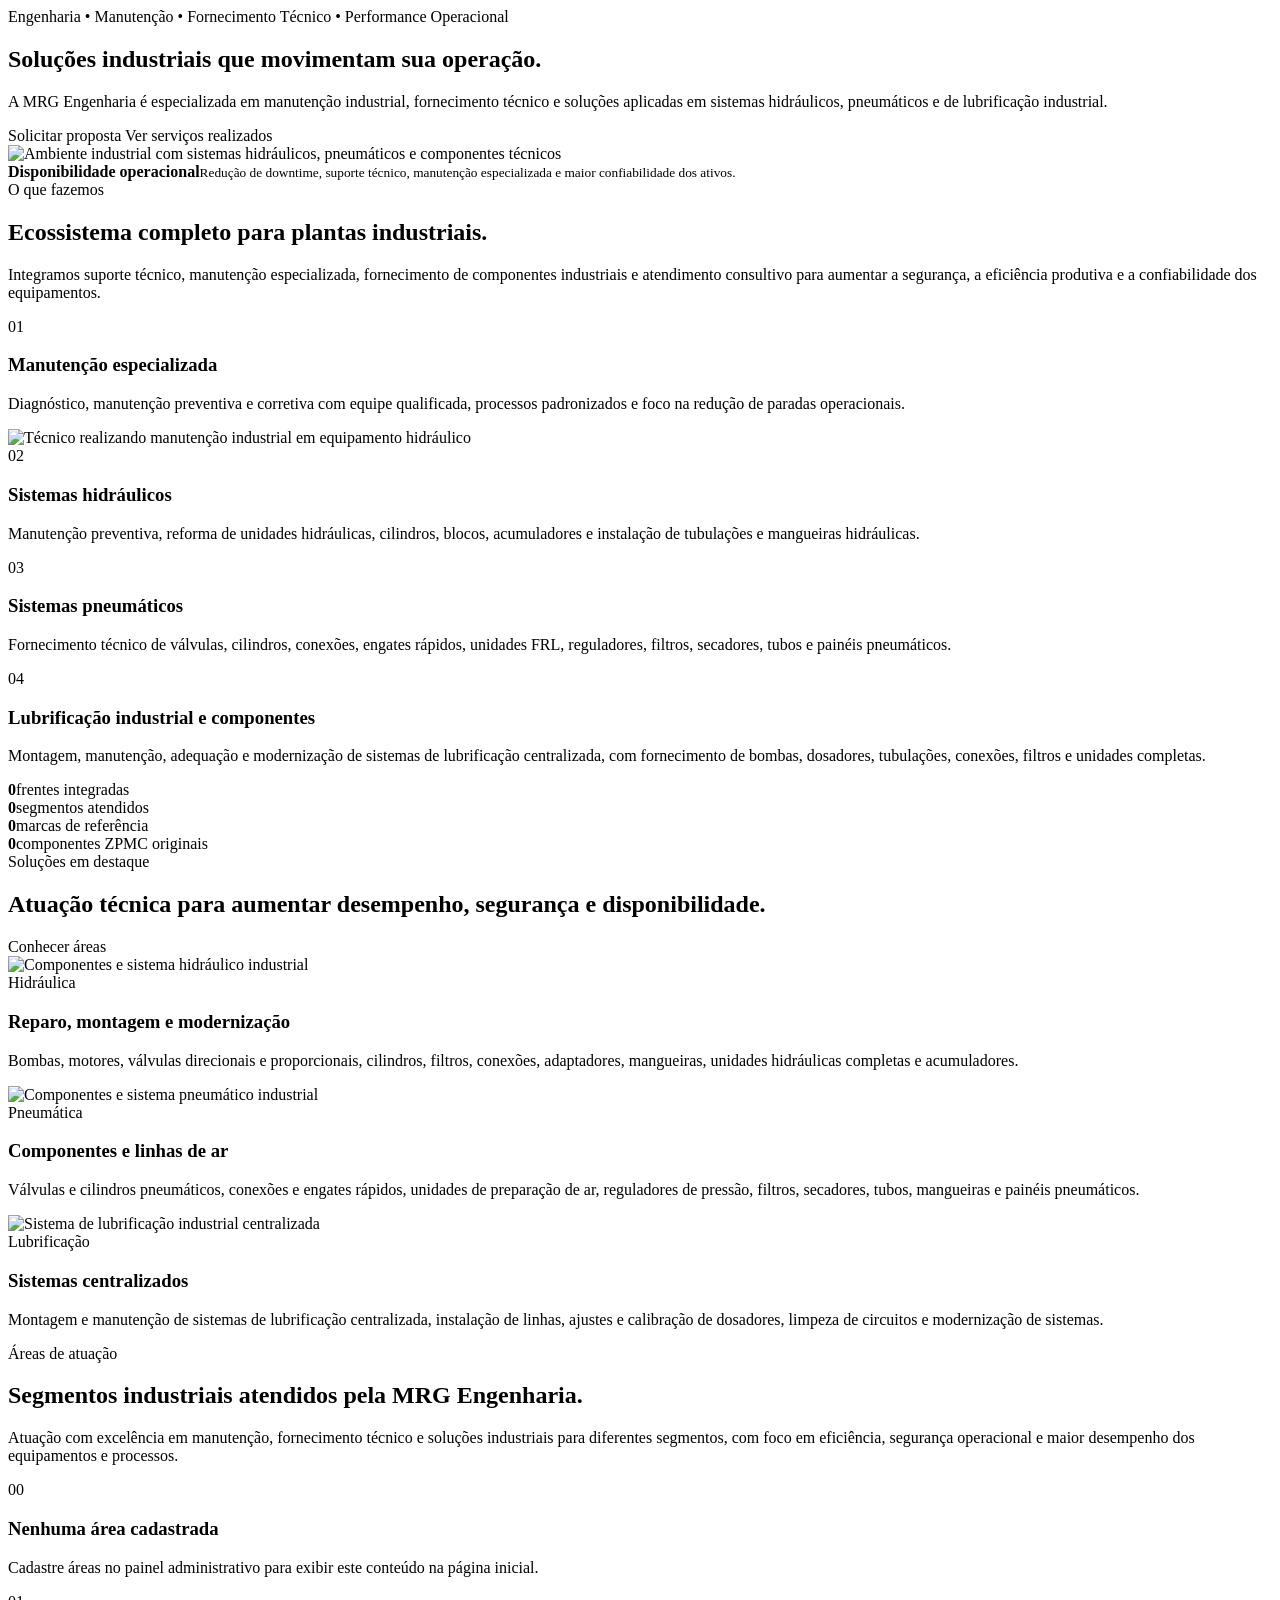
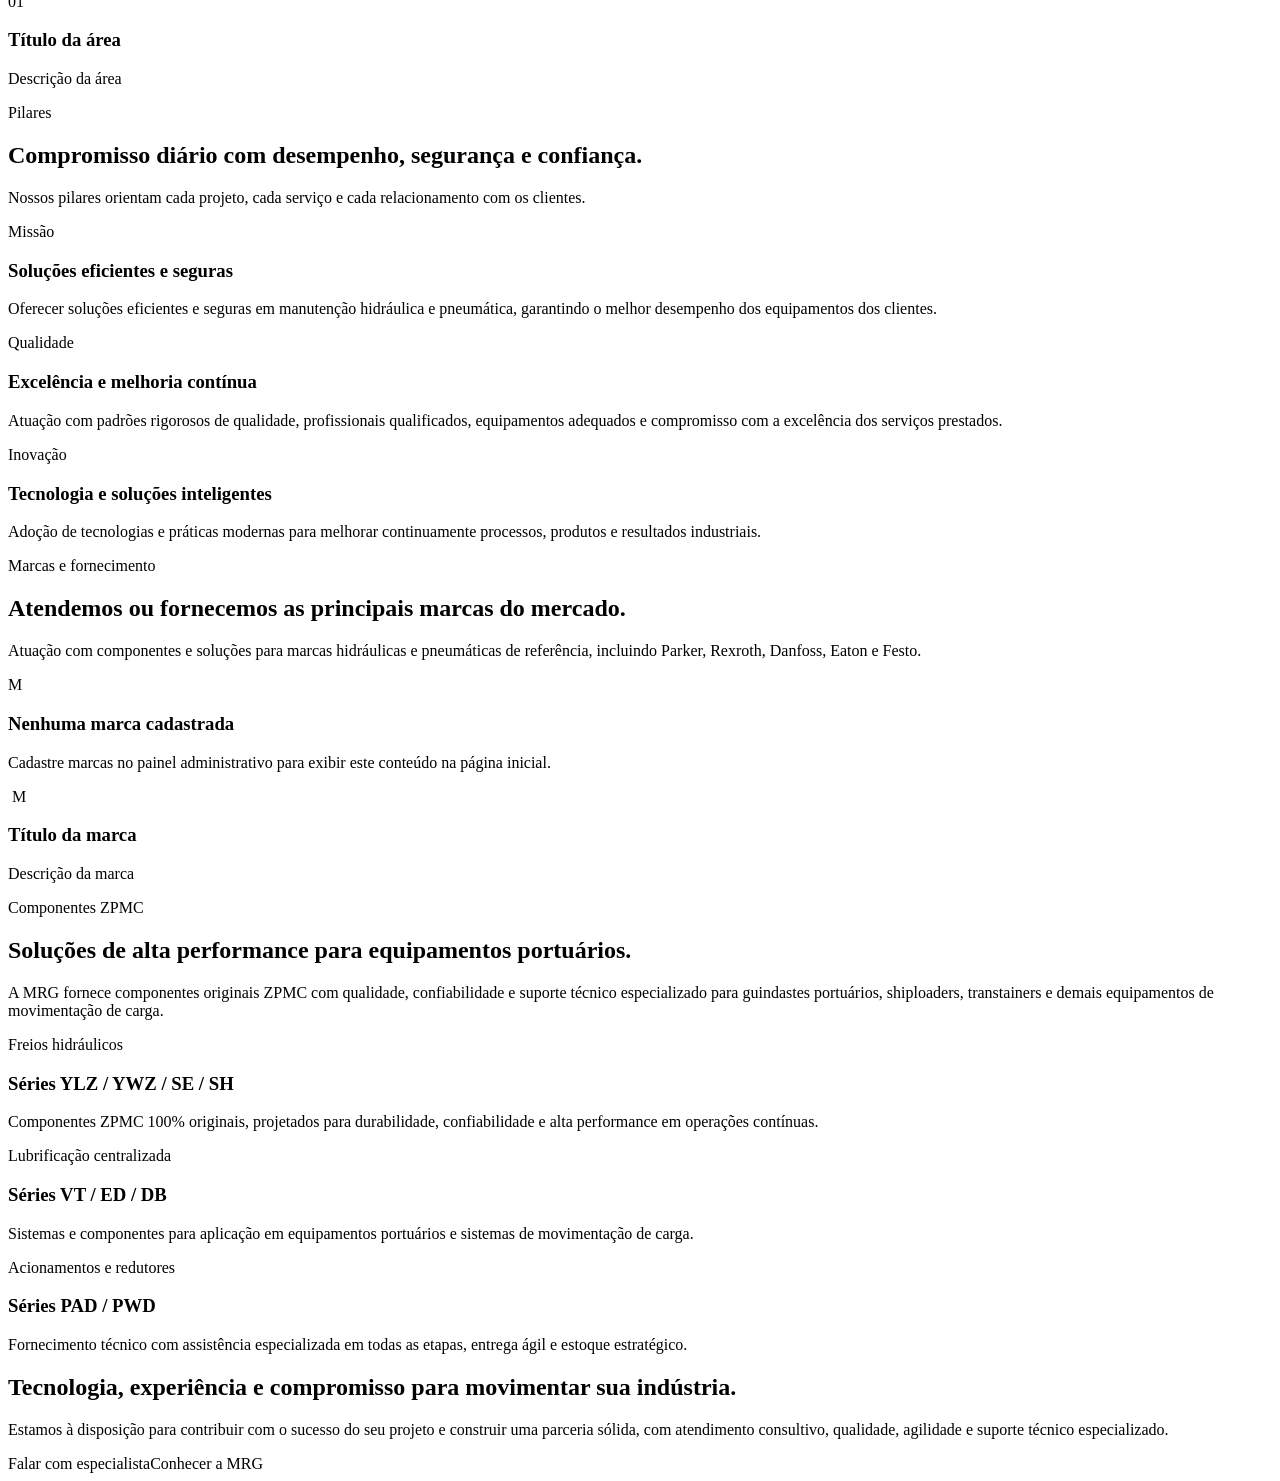
<file: src/main/resources/templates/index.html>
<!DOCTYPE html>
<html xmlns:th="http://www.thymeleaf.org" lang="pt-BR" th:replace="~{layout :: layout('Início | MRG Engenharia', ~{::content})}">
<header>
    <title th:text="${title}"></title>
</header>
<div th:fragment="content">
    <section class="hero">
        <div class="container hero-inner">
            <div class="hero-copy reveal">
                <span class="eyebrow">Engenharia • Manutenção • Fornecimento Técnico • Performance
                    Operacional</span>
                <h1>Soluções industriais que <span>movimentam</span> sua operação.</h1>
                <p>A MRG Engenharia é especializada em manutenção industrial, fornecimento técnico e soluções
                    aplicadas em sistemas hidráulicos, pneumáticos e de lubrificação industrial.</p>
                <div class="hero-actions">
                    <a class="btn btn-primary" th:href="@{/contato}"><i class="fa-solid fa-paper-plane" aria-hidden="true"></i> Solicitar proposta</a>
                    <a class="btn btn-secondary" th:href="@{/servicos-realizados}"><i class="fa-solid fa-screwdriver-wrench" aria-hidden="true"></i> Ver serviços realizados</a>
                </div>
            </div>
            <div class="hero-media reveal">
                <div class="hero-card"><img th:src="@{/img/hero-industrial.png}"
                        alt="Ambiente industrial com sistemas hidráulicos, pneumáticos e componentes técnicos">
                </div>
                <div class="floating-panel"><strong>Disponibilidade operacional</strong><small>Redução de downtime,
                        suporte técnico, manutenção especializada e maior confiabilidade dos ativos.</small></div>
            </div>
        </div>
    </section>

    <section>
        <div class="container">
            <div class="section-head reveal">
                <div><span class="tagline">O que fazemos</span>
                    <h2>Ecossistema completo para plantas industriais.</h2>
                </div>
                <p>Integramos suporte técnico, manutenção especializada, fornecimento de componentes industriais e
                    atendimento consultivo para aumentar a segurança, a eficiência produtiva e a confiabilidade dos
                    equipamentos.</p>
            </div>
            <div class="bento-grid">
                <article class="bento-card dark tall reveal">
                    <div class="card-icon">01</div>
                    <h3>Manutenção especializada</h3>
                    <p>Diagnóstico, manutenção preventiva e corretiva com equipe qualificada, processos padronizados e
                        foco na redução de paradas operacionais.</p><img th:src="@{/img/manutencao-industrial.png}"
                        alt="Técnico realizando manutenção industrial em equipamento hidráulico">
                </article>
                <article class="bento-card reveal">
                    <div class="card-icon red">02</div>
                    <h3>Sistemas hidráulicos</h3>
                    <p>Manutenção preventiva, reforma de unidades hidráulicas, cilindros, blocos, acumuladores e
                        instalação de tubulações e mangueiras hidráulicas.</p>
                </article>
                <article class="bento-card reveal">
                    <div class="card-icon">03</div>
                    <h3>Sistemas pneumáticos</h3>
                    <p>Fornecimento técnico de válvulas, cilindros, conexões, engates rápidos, unidades FRL,
                        reguladores, filtros, secadores, tubos e painéis pneumáticos.</p>
                </article>
                <article class="bento-card wide reveal">
                    <div class="card-icon">04</div>
                    <h3>Lubrificação industrial e componentes</h3>
                    <p>Montagem, manutenção, adequação e modernização de sistemas de lubrificação centralizada, com
                        fornecimento de bombas, dosadores, tubulações, conexões, filtros e unidades completas.</p>
                </article>
            </div>
        </div>
    </section>

    <section>
        <div class="container stats-strip reveal">
            <div class="stat"><strong data-counter="4" data-suffix="">0</strong><span>frentes integradas</span></div>
            <div class="stat"><strong data-counter="9" data-suffix="+">0</strong><span>segmentos atendidos</span></div>
            <div class="stat"><strong data-counter="5" data-suffix="+">0</strong><span>marcas de referência</span></div>
            <div class="stat"><strong data-counter="100" data-suffix="%">0</strong><span>componentes ZPMC
                    originais</span></div>
        </div>
    </section>

    <section>
        <div class="container">
            <div class="section-head reveal">
                <div><span class="tagline">Soluções em destaque</span>
                    <h2>Atuação técnica para aumentar desempenho, segurança e disponibilidade.</h2>
                </div><a class="btn btn-line" th:href="@{/areas-atuacao}">Conhecer áreas</a>
            </div>
            <div class="service-grid">
                <article class="service-card reveal"><img th:src="@{/img/sistema-hidraulico.png}"
                        alt="Componentes e sistema hidráulico industrial">
                    <div class="service-content"><span class="tagline">Hidráulica</span>
                        <h3>Reparo, montagem e modernização</h3>
                        <p>Bombas, motores, válvulas direcionais e proporcionais, cilindros, filtros, conexões,
                            adaptadores, mangueiras, unidades hidráulicas completas e acumuladores.</p>
                    </div>
                </article>
                <article class="service-card reveal"><img th:src="@{/img/sistema-pneumatico.png}"
                        alt="Componentes e sistema pneumático industrial">
                    <div class="service-content"><span class="tagline">Pneumática</span>
                        <h3>Componentes e linhas de ar</h3>
                        <p>Válvulas e cilindros pneumáticos, conexões e engates rápidos, unidades de preparação de ar,
                            reguladores de pressão, filtros, secadores, tubos, mangueiras e painéis pneumáticos.</p>
                    </div>
                </article>
                <article class="service-card reveal"><img th:src="@{/img/lubrificacao-industrial.png}"
                        alt="Sistema de lubrificação industrial centralizada">
                    <div class="service-content"><span class="tagline">Lubrificação</span>
                        <h3>Sistemas centralizados</h3>
                        <p>Montagem e manutenção de sistemas de lubrificação centralizada, instalação de linhas, ajustes
                            e calibração de dosadores, limpeza de circuitos e modernização de sistemas.</p>
                    </div>
                </article>
            </div>
        </div>
    </section>

    <section>
        <div class="container">
            <div class="section-head reveal">
                <div><span class="tagline">Áreas de atuação</span>
                    <h2>Segmentos industriais atendidos pela MRG Engenharia.</h2>
                </div>
                <p>Atuação com excelência em manutenção, fornecimento técnico e soluções industriais para diferentes
                    segmentos, com foco em eficiência, segurança operacional e maior desempenho dos equipamentos e
                    processos.</p>
            </div>
            <div class="bento-grid">
                <article class="bento-card reveal" th:if="${#lists.isEmpty(areas)}">
                    <div class="card-icon">00</div>
                    <h3>Nenhuma área cadastrada</h3>
                    <p>Cadastre áreas no painel administrativo para exibir este conteúdo na página inicial.</p>
                </article>
                <article class="bento-card reveal" th:classappend="${areaStat.last} ? ' wide' : ''" th:each="area, areaStat : ${areas}">
                    <div class="card-icon" th:text="${#numbers.formatInteger(areaStat.count, 2)}">01</div>
                    <h3 th:text="${area.titulo}">Título da área</h3>
                    <p th:text="${area.descricao}">Descrição da área</p>
                </article>
            </div>
        </div>
    </section>

    <section>
        <div class="container">
            <div class="section-head reveal">
                <div><span class="tagline">Pilares</span>
                    <h2>Compromisso diário com desempenho, segurança e confiança.</h2>
                </div>
                <p>Nossos pilares orientam cada projeto, cada serviço e cada relacionamento com os clientes.</p>
            </div>
            <div class="service-grid">
                <article class="service-card reveal">
                    <div class="service-content"><span class="tagline">Missão</span>
                        <h3>Soluções eficientes e seguras</h3>
                        <p>Oferecer soluções eficientes e seguras em manutenção hidráulica e pneumática, garantindo o
                            melhor desempenho dos equipamentos dos clientes.</p>
                    </div>
                </article>
                <article class="service-card reveal">
                    <div class="service-content"><span class="tagline">Qualidade</span>
                        <h3>Excelência e melhoria contínua</h3>
                        <p>Atuação com padrões rigorosos de qualidade, profissionais qualificados, equipamentos
                            adequados e compromisso com a excelência dos serviços prestados.</p>
                    </div>
                </article>
                <article class="service-card reveal">
                    <div class="service-content"><span class="tagline">Inovação</span>
                        <h3>Tecnologia e soluções inteligentes</h3>
                        <p>Adoção de tecnologias e práticas modernas para melhorar continuamente processos, produtos e
                            resultados industriais.</p>
                    </div>
                </article>
            </div>
        </div>
    </section>

    <section>
        <div class="container">
            <div class="section-head reveal">
                <div><span class="tagline">Marcas e fornecimento</span>
                    <h2>Atendemos ou fornecemos as principais marcas do mercado.</h2>
                </div>
                <p>Atuação com componentes e soluções para marcas hidráulicas e pneumáticas de referência, incluindo
                    Parker, Rexroth, Danfoss, Eaton e Festo.</p>
            </div>
            <div class="bento-grid">
                <article class="bento-card reveal" th:if="${#lists.isEmpty(marcas)}">
                    <div class="card-icon">M</div>
                    <h3>Nenhuma marca cadastrada</h3>
                    <p>Cadastre marcas no painel administrativo para exibir este conteúdo na página inicial.</p>
                </article>
                <article class="bento-card reveal" th:classappend="${marcaStat.last} ? ' wide' : ''" th:each="marca, marcaStat : ${marcas}">
                    <div class="card-icon card-icon-logo">
                        <img th:if="${marca.imagem != null and !#strings.isEmpty(marca.imagem)}" th:src="|/uploads/${marca.imagem}|" th:alt="${marca.titulo}">
                        <span th:if="${marca.imagem == null or #strings.isEmpty(marca.imagem)}" th:text="${#strings.substring(marca.titulo, 0, 1)}">M</span>
                    </div>
                    <h3 th:text="${marca.titulo}">Título da marca</h3>
                    <p th:text="${marca.descricao}">Descrição da marca</p>
                </article>
            </div>
        </div>
    </section>

    <section>
        <div class="container">
            <div class="section-head reveal">
                <div><span class="tagline">Componentes ZPMC</span>
                    <h2>Soluções de alta performance para equipamentos portuários.</h2>
                </div>
                <p>A MRG fornece componentes originais ZPMC com qualidade, confiabilidade e suporte técnico
                    especializado para guindastes portuários, shiploaders, transtainers e demais equipamentos de
                    movimentação de carga.</p>
            </div>
            <div class="service-grid">
                <article class="service-card reveal">
                    <div class="service-content"><span class="tagline">Freios hidráulicos</span>
                        <h3>Séries YLZ / YWZ / SE / SH</h3>
                        <p>Componentes ZPMC 100% originais, projetados para durabilidade, confiabilidade e alta
                            performance em operações contínuas.</p>
                    </div>
                </article>
                <article class="service-card reveal">
                    <div class="service-content"><span class="tagline">Lubrificação centralizada</span>
                        <h3>Séries VT / ED / DB</h3>
                        <p>Sistemas e componentes para aplicação em equipamentos portuários e sistemas de movimentação
                            de carga.</p>
                    </div>
                </article>
                <article class="service-card reveal">
                    <div class="service-content"><span class="tagline">Acionamentos e redutores</span>
                        <h3>Séries PAD / PWD</h3>
                        <p>Fornecimento técnico com assistência especializada em todas as etapas, entrega ágil e estoque
                            estratégico.</p>
                    </div>
                </article>
            </div>
        </div>
    </section>

    <section>
        <div class="container cta-band reveal">
            <h2>Tecnologia, experiência e compromisso para movimentar sua indústria.</h2>
            <p>Estamos à disposição para contribuir com o sucesso do seu projeto e construir uma parceria sólida, com
                atendimento consultivo, qualidade, agilidade e suporte técnico especializado.</p>
            <div class="hero-actions"><a class="btn btn-primary" th:href="@{/contato}">Falar com especialista</a><a
                    class="btn btn-secondary" th:href="@{/quem-somos}">Conhecer a MRG</a></div>
        </div>
    </section>
</div>

</html>
</file>
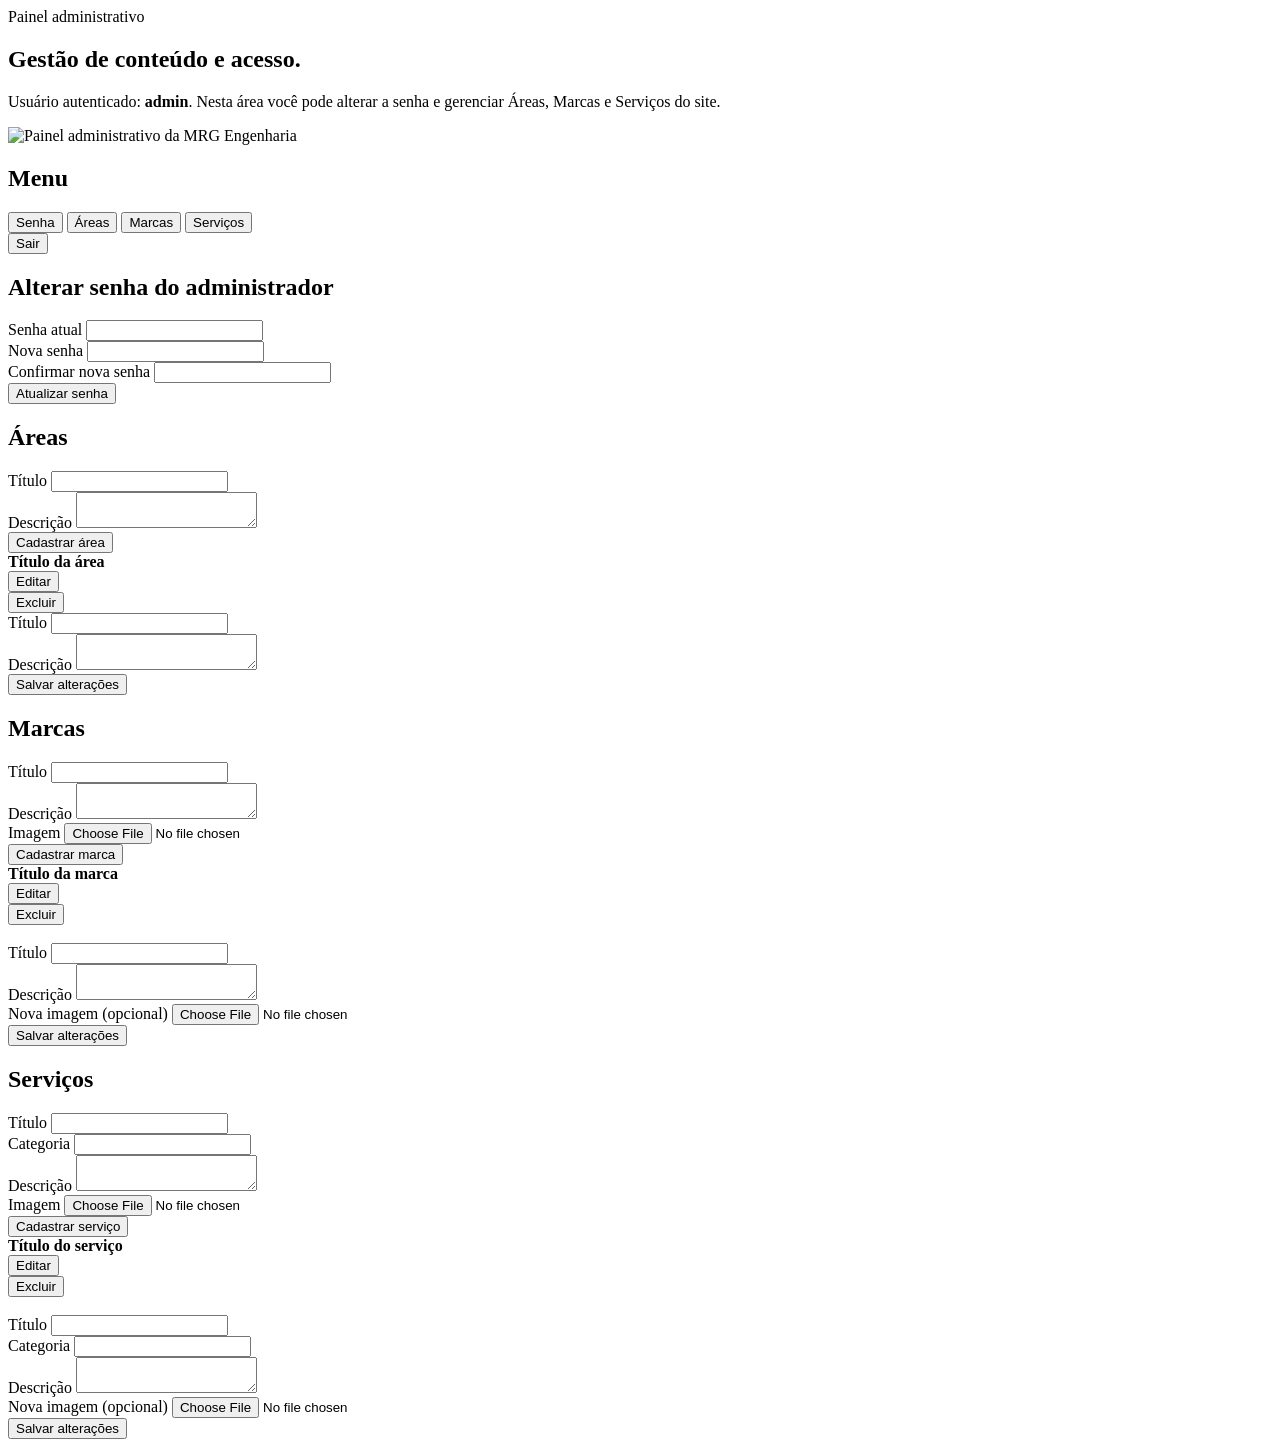
<file: src/main/resources/templates/admin.html>
<!DOCTYPE html>
<html xmlns:th="http://www.thymeleaf.org" lang="pt-BR"
    th:replace="~{layout :: layout('Painel Administrativo | MRG Engenharia', ~{::content})}">
<header>
    <title th:text="${title}"></title>
</header>
<div th:fragment="content">

    <section class="page-hero admin-hero">
        <div class="container page-hero-inner">
            <div class="reveal">
                <span class="eyebrow">Painel administrativo</span>
                <h1>Gestão de <span>conteúdo</span> e acesso.</h1>
                <p>Usuário autenticado: <strong th:text="${adminUsername}">admin</strong>. Nesta área você pode alterar a senha e gerenciar Áreas, Marcas e Serviços do site.</p>
            </div>
            <div class="page-hero-media reveal">
                <img th:src="@{/img/hero-industrial.png}" alt="Painel administrativo da MRG Engenharia">
            </div>
        </div>
    </section>

    <section>
        <div class="container admin-section">
            <div class="admin-alert success" th:if="${success}" th:text="${success}"></div>
            <div class="admin-alert error" th:if="${error}" th:text="${error}"></div>

            <div class="admin-layout reveal" data-admin-tabs>
                <aside class="admin-sidebar">
                    <h2>Menu</h2>
                    <button class="admin-tab-link active" type="button" data-admin-tab-target="senha">Senha</button>
                    <button class="admin-tab-link" type="button" data-admin-tab-target="areas">Áreas</button>
                    <button class="admin-tab-link" type="button" data-admin-tab-target="marcas">Marcas</button>
                    <button class="admin-tab-link" type="button" data-admin-tab-target="servicos">Serviços</button>
                    <form class="admin-logout" th:action="@{/logout}" method="post">
                        <button type="submit" class="btn btn-line">Sair</button>
                    </form>
                </aside>

                <div class="admin-content">
                    <div class="admin-card admin-tab-panel active" data-admin-tab-panel="senha">
                        <h2>Alterar senha do administrador</h2>
                        <form class="admin-form" th:action="@{/admin/password}" method="post">
                            <div class="field">
                                <label for="currentPassword">Senha atual</label>
                                <input id="currentPassword" name="currentPassword" type="password" required>
                            </div>
                            <div class="field">
                                <label for="newPassword">Nova senha</label>
                                <input id="newPassword" name="newPassword" type="password" required>
                            </div>
                            <div class="field">
                                <label for="confirmPassword">Confirmar nova senha</label>
                                <input id="confirmPassword" name="confirmPassword" type="password" required>
                            </div>
                            <button class="btn btn-primary" type="submit">Atualizar senha</button>
                        </form>
                    </div>

                    <div class="admin-card admin-tab-panel" data-admin-tab-panel="areas">
                        <h2>Áreas</h2>
                        <form class="admin-form admin-form-grid" th:action="@{/admin/areas}" method="post">
                            <div class="field">
                                <label for="areaTitulo">Título</label>
                                <input id="areaTitulo" name="titulo" type="text" required>
                            </div>
                            <div class="field full">
                                <label for="areaDescricao">Descrição</label>
                                <textarea id="areaDescricao" name="descricao" required></textarea>
                            </div>
                            <button class="btn btn-primary" type="submit">Cadastrar área</button>
                        </form>

                        <div class="admin-list">
                            <article class="admin-item" th:each="area : ${areas}">
                                <div class="admin-item-header">
                                    <strong class="admin-item-title" th:text="${area.titulo}">Título da área</strong>
                                    <div class="admin-item-controls">
                                        <button class="btn btn-dark admin-edit-toggle" type="button" th:attr="data-edit-target=|area-${area.id}|">Editar</button>
                                        <form th:action="@{'/admin/areas/' + ${area.id} + '/delete'}" method="post">
                                            <button class="btn btn-line" type="submit">Excluir</button>
                                        </form>
                                    </div>
                                </div>
                                <form class="admin-form admin-form-grid admin-edit-form" th:action="@{'/admin/areas/' + ${area.id}}" method="post" th:attr="data-edit-form=|area-${area.id}|">
                                    <div class="field">
                                        <label for="area-titulo-edit">Título</label>
                                        <input id="area-titulo-edit" name="titulo" type="text" th:value="${area.titulo}" required>
                                    </div>
                                    <div class="field full">
                                        <label for="area-descricao-edit">Descrição</label>
                                        <textarea id="area-descricao-edit" name="descricao" required th:text="${area.descricao}"></textarea>
                                    </div>
                                    <div class="admin-actions">
                                        <button class="btn btn-dark" type="submit">Salvar alterações</button>
                                    </div>
                                </form>
                            </article>
                        </div>
                    </div>

                    <div class="admin-card admin-tab-panel" data-admin-tab-panel="marcas">
                        <h2>Marcas</h2>
                        <form class="admin-form admin-form-grid" th:action="@{/admin/marcas}" method="post" enctype="multipart/form-data">
                            <div class="field">
                                <label for="marcaTitulo">Título</label>
                                <input id="marcaTitulo" name="titulo" type="text" required>
                            </div>
                            <div class="field full">
                                <label for="marcaDescricao">Descrição</label>
                                <textarea id="marcaDescricao" name="descricao" required></textarea>
                            </div>
                            <div class="field full">
                                <label for="marcaImagem">Imagem</label>
                                <input id="marcaImagem" name="imagemFile" type="file" accept="image/*" required>
                            </div>
                            <button class="btn btn-primary" type="submit">Cadastrar marca</button>
                        </form>

                        <div class="admin-list">
                            <article class="admin-item" th:each="marca : ${marcas}">
                                <div class="admin-item-header">
                                    <strong class="admin-item-title" th:text="${marca.titulo}">Título da marca</strong>
                                    <div class="admin-item-controls">
                                        <button class="btn btn-dark admin-edit-toggle" type="button" th:attr="data-edit-target=|marca-${marca.id}|">Editar</button>
                                        <form th:action="@{'/admin/marcas/' + ${marca.id} + '/delete'}" method="post">
                                            <button class="btn btn-line" type="submit">Excluir</button>
                                        </form>
                                    </div>
                                </div>
                                <form class="admin-form admin-form-grid admin-edit-form" th:action="@{'/admin/marcas/' + ${marca.id}}" method="post" enctype="multipart/form-data" th:attr="data-edit-form=|marca-${marca.id}|">
                                    <div class="admin-image-wrap" th:if="${marca.imagem}">
                                        <img th:src="|/uploads/${marca.imagem}|" th:alt="${marca.titulo}">
                                    </div>
                                    <div class="field">
                                        <label for="marca-titulo-edit">Título</label>
                                        <input id="marca-titulo-edit" name="titulo" type="text" th:value="${marca.titulo}" required>
                                    </div>
                                    <div class="field full">
                                        <label for="marca-descricao-edit">Descrição</label>
                                        <textarea id="marca-descricao-edit" name="descricao" required th:text="${marca.descricao}"></textarea>
                                    </div>
                                    <div class="field full">
                                        <label for="marca-imagem-edit">Nova imagem (opcional)</label>
                                        <input id="marca-imagem-edit" name="imagemFile" type="file" accept="image/*">
                                    </div>
                                    <div class="admin-actions">
                                        <button class="btn btn-dark" type="submit">Salvar alterações</button>
                                    </div>
                                </form>
                            </article>
                        </div>
                    </div>

                    <div class="admin-card admin-tab-panel" data-admin-tab-panel="servicos">
                        <h2>Serviços</h2>
                        <form class="admin-form admin-form-grid" th:action="@{/admin/servicos}" method="post" enctype="multipart/form-data">
                            <div class="field">
                                <label for="servicoTitulo">Título</label>
                                <input id="servicoTitulo" name="titulo" type="text" required>
                            </div>
                            <div class="field">
                                <label for="servicoCategoria">Categoria</label>
                                <input id="servicoCategoria" name="categoria" type="text" required>
                            </div>
                            <div class="field full">
                                <label for="servicoDescricao">Descrição</label>
                                <textarea id="servicoDescricao" name="descricao" required></textarea>
                            </div>
                            <div class="field full">
                                <label for="servicoImagem">Imagem</label>
                                <input id="servicoImagem" name="imagemFile" type="file" accept="image/*" required>
                            </div>
                            <button class="btn btn-primary" type="submit">Cadastrar serviço</button>
                        </form>

                        <div class="admin-list">
                            <article class="admin-item" th:each="servico : ${servicos}">
                                <div class="admin-item-header">
                                    <strong class="admin-item-title" th:text="${servico.titulo}">Título do serviço</strong>
                                    <div class="admin-item-controls">
                                        <button class="btn btn-dark admin-edit-toggle" type="button" th:attr="data-edit-target=|servico-${servico.id}|">Editar</button>
                                        <form th:action="@{'/admin/servicos/' + ${servico.id} + '/delete'}" method="post">
                                            <button class="btn btn-line" type="submit">Excluir</button>
                                        </form>
                                    </div>
                                </div>
                                <form class="admin-form admin-form-grid admin-edit-form" th:action="@{'/admin/servicos/' + ${servico.id}}" method="post" enctype="multipart/form-data" th:attr="data-edit-form=|servico-${servico.id}|">
                                    <div class="admin-image-wrap" th:if="${servico.imagem}">
                                        <img th:src="|/uploads/${servico.imagem}|" th:alt="${servico.titulo}">
                                    </div>
                                    <div class="field">
                                        <label for="servico-titulo-edit">Título</label>
                                        <input id="servico-titulo-edit" name="titulo" type="text" th:value="${servico.titulo}" required>
                                    </div>
                                    <div class="field">
                                        <label for="servico-categoria-edit">Categoria</label>
                                        <input id="servico-categoria-edit" name="categoria" type="text" th:value="${servico.categoria}" required>
                                    </div>
                                    <div class="field full">
                                        <label for="servico-descricao-edit">Descrição</label>
                                        <textarea id="servico-descricao-edit" name="descricao" required th:text="${servico.descricao}"></textarea>
                                    </div>
                                    <div class="field full">
                                        <label for="servico-imagem-edit">Nova imagem (opcional)</label>
                                        <input id="servico-imagem-edit" name="imagemFile" type="file" accept="image/*">
                                    </div>
                                    <div class="admin-actions">
                                        <button class="btn btn-dark" type="submit">Salvar alterações</button>
                                    </div>
                                </form>
                            </article>
                        </div>
                    </div>
                </div>
            </div>
        </div>
    </section>

</div>

</html>
</file>
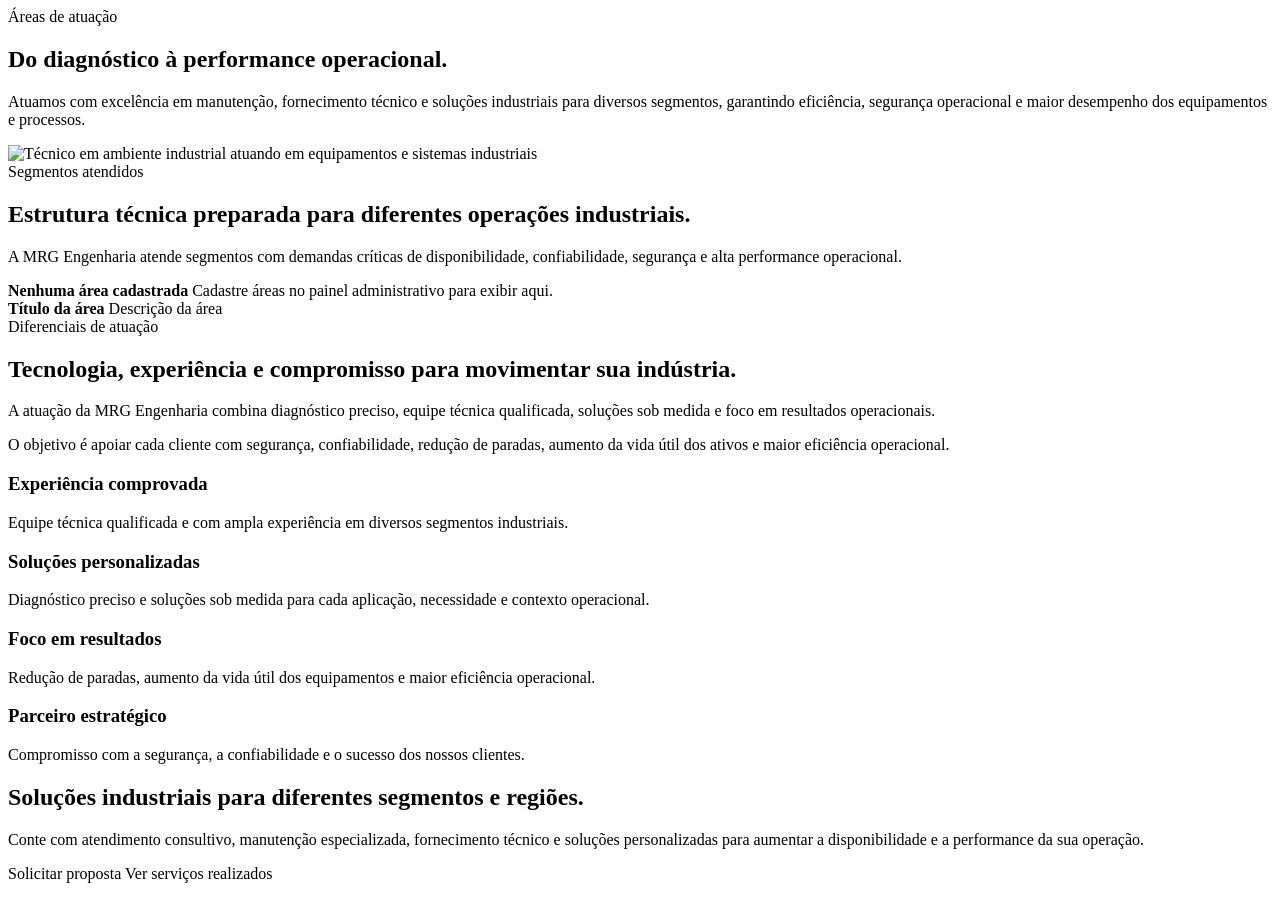
<file: src/main/resources/templates/areas-atuacao.html>
<!DOCTYPE html>
<html xmlns:th="http://www.thymeleaf.org" lang="pt-BR"
    th:replace="~{layout :: layout('Áreas de Atuação | MRG Engenharia', ~{::content})}">
<header>
    <title th:text="${title}"></title>
</header>
<div th:fragment="content">
    <section class="page-hero">
        <div class="container page-hero-inner">
            <div class="reveal">
                <span class="eyebrow">Áreas de atuação</span>
                <h1>Do diagnóstico à <span>performance</span> operacional.</h1>
                <p>Atuamos com excelência em manutenção, fornecimento técnico e soluções industriais para diversos
                    segmentos, garantindo eficiência, segurança operacional e maior desempenho dos equipamentos e
                    processos.</p>
            </div>
            <div class="page-hero-media reveal">
                <img th:src="@{/img/segmentos-industriais.png}"
                    alt="Técnico em ambiente industrial atuando em equipamentos e sistemas industriais">
            </div>
        </div>
    </section>

    <section>
        <div class="container">
            <div class="section-head reveal">
                <div>
                    <span class="tagline">Segmentos atendidos</span>
                    <h2>Estrutura técnica preparada para diferentes operações industriais.</h2>
                </div>
                <p>A MRG Engenharia atende segmentos com demandas críticas de disponibilidade, confiabilidade, segurança
                    e alta performance operacional.</p>
            </div>

            <div class="segment-grid">
                <div class="segment-card reveal" th:if="${#lists.isEmpty(areas)}">
                    <strong>Nenhuma área cadastrada</strong>
                    <span>Cadastre áreas no painel administrativo para exibir aqui.</span>
                </div>

                <div class="segment-card reveal" th:each="area : ${areas}">
                    <strong th:text="${area.titulo}">Título da área</strong>
                    <span th:text="${area.descricao}">Descrição da área</span>
                </div>
            </div>
        </div>
    </section>

    <section>
        <div class="container two-col">
            <div class="reveal">
                <span class="tagline">Diferenciais de atuação</span>
                <h2>Tecnologia, experiência e compromisso para movimentar sua indústria.</h2>
                <p>A atuação da MRG Engenharia combina diagnóstico preciso, equipe técnica qualificada, soluções sob
                    medida e foco em resultados operacionais.</p>
                <p>O objetivo é apoiar cada cliente com segurança, confiabilidade, redução de paradas, aumento da vida
                    útil dos ativos e maior eficiência operacional.</p>
            </div>

            <div class="timeline">
                <div class="timeline-item reveal">
                    <h3>Experiência comprovada</h3>
                    <p>Equipe técnica qualificada e com ampla experiência em diversos segmentos industriais.</p>
                </div>

                <div class="timeline-item reveal">
                    <h3>Soluções personalizadas</h3>
                    <p>Diagnóstico preciso e soluções sob medida para cada aplicação, necessidade e contexto
                        operacional.</p>
                </div>

                <div class="timeline-item reveal">
                    <h3>Foco em resultados</h3>
                    <p>Redução de paradas, aumento da vida útil dos equipamentos e maior eficiência operacional.</p>
                </div>

                <div class="timeline-item reveal">
                    <h3>Parceiro estratégico</h3>
                    <p>Compromisso com a segurança, a confiabilidade e o sucesso dos nossos clientes.</p>
                </div>
            </div>
        </div>
    </section>

    <section>
        <div class="container cta-band reveal">
            <h2>Soluções industriais para diferentes segmentos e regiões.</h2>
            <p>Conte com atendimento consultivo, manutenção especializada, fornecimento técnico e soluções
                personalizadas para aumentar a disponibilidade e a performance da sua operação.</p>
            <div class="hero-actions">
                <a class="btn btn-primary" th:href="@{/contato}"><i class="fa-solid fa-paper-plane" aria-hidden="true"></i> Solicitar proposta</a>
                <a class="btn btn-secondary" th:href="@{/servicos-realizados}"><i class="fa-solid fa-screwdriver-wrench" aria-hidden="true"></i> Ver serviços realizados</a>
            </div>
        </div>
    </section>
</div>

</html>
</file>
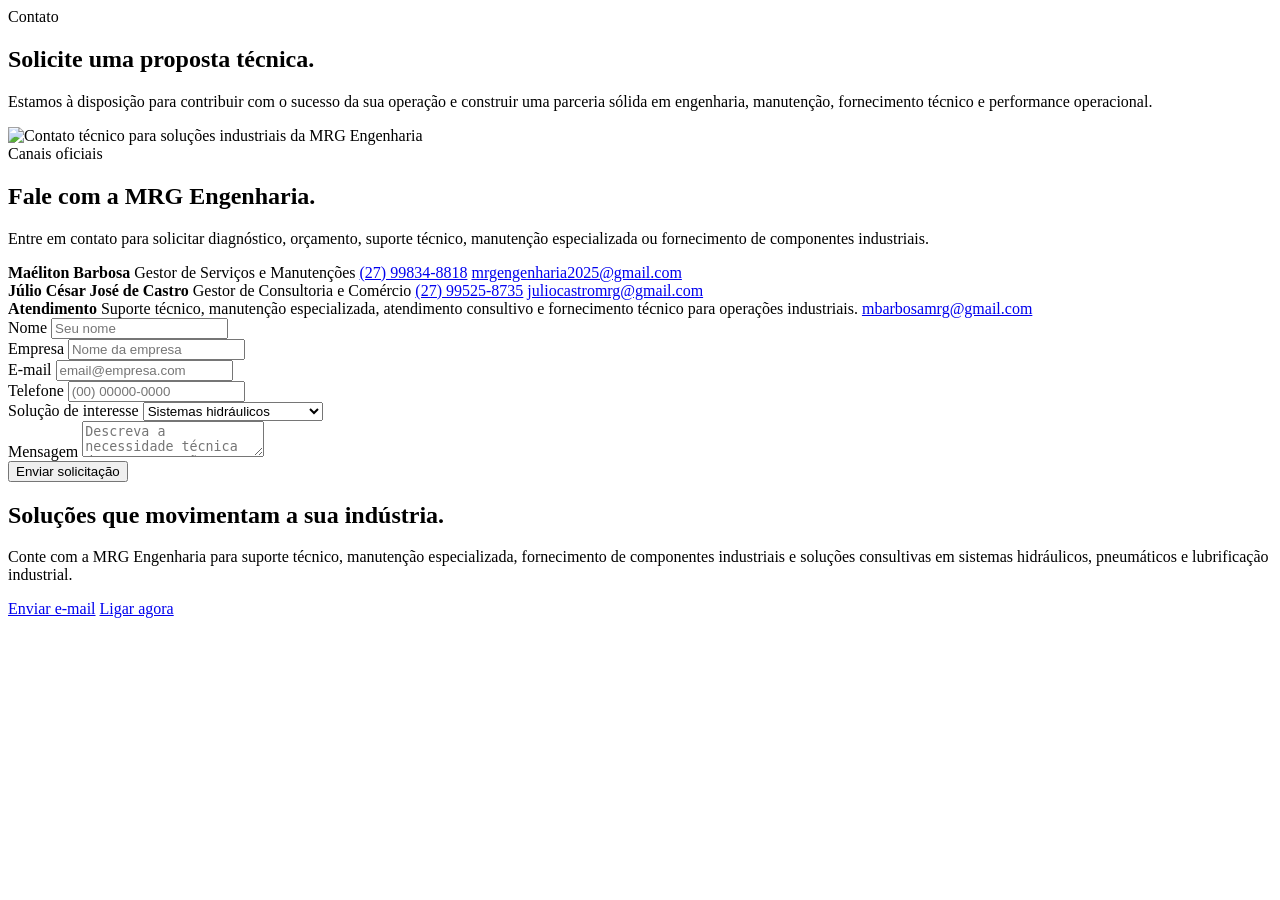
<file: src/main/resources/templates/contato.html>
<!DOCTYPE html>
<html xmlns:th="http://www.thymeleaf.org" lang="pt-BR"
    th:replace="~{layout :: layout('Contato | MRG Engenharia', ~{::content})}">
<header>
    <title th:text="${title}"></title>
</header>
<div th:fragment="content">

    <section class="page-hero">
        <div class="container page-hero-inner">
            <div class="reveal">
                <span class="eyebrow">Contato</span>
                <h1>Solicite uma <span>proposta técnica</span>.</h1>
                <p>Estamos à disposição para contribuir com o sucesso da sua operação e construir uma parceria sólida em
                    engenharia, manutenção, fornecimento técnico e performance operacional.</p>
            </div>
            <div class="page-hero-media reveal">
                <img th:src="@{/img/contato.png}" alt="Contato técnico para soluções industriais da MRG Engenharia">
            </div>
        </div>
    </section>

    <section>
        <div class="container contact-layout">
            <aside class="contact-card reveal">
                <span class="tagline">Canais oficiais</span>
                <h2>Fale com a MRG Engenharia.</h2>
                <p>Entre em contato para solicitar diagnóstico, orçamento, suporte técnico, manutenção especializada ou
                    fornecimento de componentes industriais.</p>

                <div class="contact-list">
                    <div class="contact-line">
                        <strong>Maéliton Barbosa</strong>
                        <span>Gestor de Serviços e Manutenções</span>
                        <a href="tel:+5527998348818">(27) 99834-8818</a>
                        <a href="mailto:mrgengenharia2025@gmail.com">mrgengenharia2025@gmail.com</a>
                    </div>

                    <div class="contact-line">
                        <strong>Júlio César José de Castro</strong>
                        <span>Gestor de Consultoria e Comércio</span>
                        <a href="tel:+5527995258735">(27) 99525-8735</a>
                        <a href="mailto:juliocastromrg@gmail.com">juliocastromrg@gmail.com</a>
                    </div>

                    <div class="contact-line">
                        <strong>Atendimento</strong>
                        <span>Suporte técnico, manutenção especializada, atendimento consultivo e fornecimento técnico
                            para operações industriais.</span>
                        <a href="mailto:mbarbosamrg@gmail.com">mbarbosamrg@gmail.com</a>
                    </div>
                </div>
            </aside>

            <form class="form-card reveal" data-demo-form>
                <div class="form-grid">
                    <div class="field">
                        <label for="nome">Nome</label>
                        <input id="nome" name="nome" type="text" placeholder="Seu nome" required>
                    </div>

                    <div class="field">
                        <label for="empresa">Empresa</label>
                        <input id="empresa" name="empresa" type="text" placeholder="Nome da empresa">
                    </div>

                    <div class="field">
                        <label for="email">E-mail</label>
                        <input id="email" name="email" type="email" placeholder="email@empresa.com" required>
                    </div>

                    <div class="field">
                        <label for="telefone">Telefone</label>
                        <input id="telefone" name="telefone" type="tel" placeholder="(00) 00000-0000">
                    </div>

                    <div class="field full">
                        <label for="solucao">Solução de interesse</label>
                        <select id="solucao" name="solucao">
                            <option>Sistemas hidráulicos</option>
                            <option>Sistemas pneumáticos</option>
                            <option>Lubrificação industrial</option>
                            <option>Manutenção especializada</option>
                            <option>Fornecimento técnico</option>
                            <option>Engenharia aplicada</option>
                            <option>Performance operacional</option>
                            <option>Componentes ZPMC</option>
                        </select>
                    </div>

                    <div class="field full">
                        <label for="mensagem">Mensagem</label>
                        <textarea id="mensagem" name="mensagem"
                            placeholder="Descreva a necessidade técnica da sua operação, equipamento, sistema ou componente desejado."
                            required></textarea>
                    </div>
                </div>

                <button class="btn btn-primary" type="submit">Enviar solicitação</button>
                <div class="form-message" aria-live="polite"></div>
            </form>
        </div>
    </section>

    <section>
        <div class="container cta-band reveal">
            <h2>Soluções que movimentam a sua indústria.</h2>
            <p>Conte com a MRG Engenharia para suporte técnico, manutenção especializada, fornecimento de componentes
                industriais e soluções consultivas em sistemas hidráulicos, pneumáticos e lubrificação industrial.</p>
            <div class="hero-actions">
                <a class="btn btn-primary" href="mailto:mrgengenharia2025@gmail.com">Enviar e-mail</a>
                <a class="btn btn-secondary" href="tel:+5527998348818">Ligar agora</a>
            </div>
        </div>
    </section>

</div>

</html>
</file>
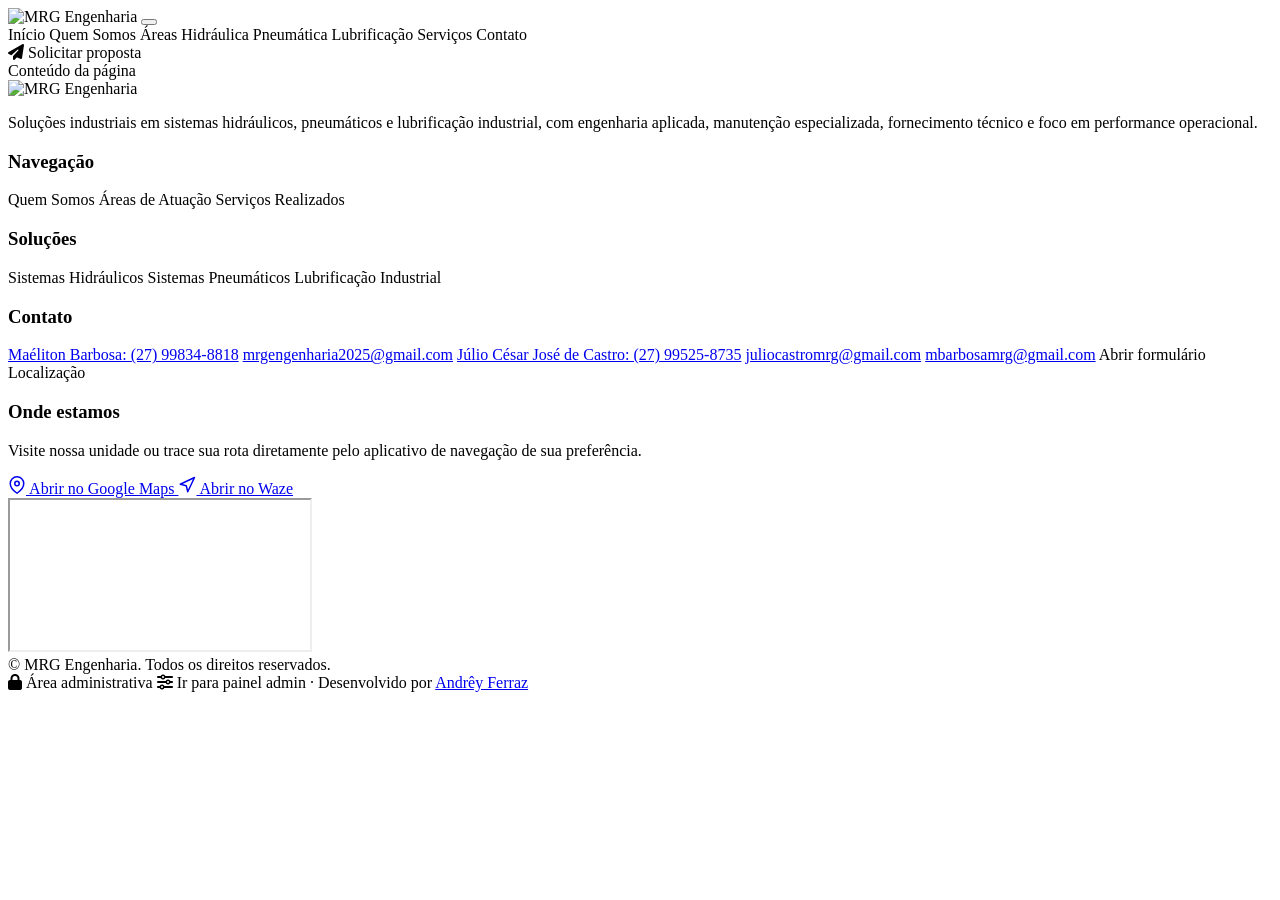
<file: src/main/resources/templates/layout.html>
<!DOCTYPE html>
<html lang="pt-BR"
      xmlns:th="http://www.thymeleaf.org"
      xmlns:sec="http://www.thymeleaf.org/extras/spring-security"
	  th:fragment="layout(title, content)">

<head>
    <meta charset="UTF-8">
    <meta name="viewport" content="width=device-width, initial-scale=1.0">
    <meta name="description"
        content="MRG Engenharia: soluções industriais em sistemas hidráulicos, pneumáticos e lubrificação industrial, com engenharia aplicada, manutenção especializada e fornecimento técnico.">
    <title th:text="${title}">Início | MRG Engenharia</title>
    <link rel="icon" th:href="@{/img/favicon.svg}" type="image/svg+xml">
    <link rel="stylesheet" href="https://cdnjs.cloudflare.com/ajax/libs/font-awesome/6.5.2/css/all.min.css" crossorigin="anonymous" referrerpolicy="no-referrer">
    <link rel="stylesheet" th:href="@{/css/styles.css}">
</head>

<body class="">
    <header class="site-header">
        <div class="header-inner">
            <a class="brand" th:href="@{/}" aria-label="MRG Engenharia - início">
                <img class="brand-logo" th:src="@{/img/mrg-logo-white.webp}" alt="MRG Engenharia">
            </a>
            <button class="nav-toggle" type="button" aria-label="Abrir menu"
                data-nav-toggle><span></span><span></span><span></span></button>
            <nav class="main-nav" aria-label="Menu principal"><a th:href="@{/}">Início</a>
                <a th:href="@{/quem-somos}">Quem Somos</a>
                <a th:href="@{/areas-atuacao}">Áreas</a>
                <a th:href="@{/sistemas-hidraulicos}">Hidráulica</a>
                <a th:href="@{/sistemas-pneumaticos}">Pneumática</a>
                <a th:href="@{/lubrificacao-industrial}">Lubrificação</a>
                <a th:href="@{/servicos-realizados}">Serviços</a>
                <a th:href="@{/contato}">Contato</a>
            </nav>
            <a class="header-cta" th:href="@{/contato}"><i class="fa-solid fa-paper-plane" aria-hidden="true"></i> Solicitar proposta</a>
        </div>
    </header>


    <main id="main-content" th:replace="${content}">
        Conteúdo da página
    </main>


    <footer class="site-footer">
        <div class="container">
            <div class="footer-grid">
                <div class="footer-col">
                    <img class="footer-logo" th:src="@{/img/logo-mrg.webp}" alt="MRG Engenharia">
                    <p>Soluções industriais em sistemas hidráulicos, pneumáticos e lubrificação industrial, com
                        engenharia aplicada, manutenção especializada, fornecimento técnico e foco em performance
                        operacional.</p>
                </div>
                <div class="footer-col">
                    <h3>Navegação</h3>
                    <a th:href="@{/quem-somos}">Quem Somos</a>
                    <a th:href="@{/areas-atuacao}">Áreas de Atuação</a>
                    <a th:href="@{/servicos-realizados}">Serviços Realizados</a>
                </div>
                <div class="footer-col">
                    <h3>Soluções</h3>
                    <a th:href="@{/sistemas-hidraulicos}">Sistemas Hidráulicos</a>
                    <a th:href="@{/sistemas-pneumaticos}">Sistemas Pneumáticos</a>
                    <a th:href="@{/lubrificacao-industrial}">Lubrificação Industrial</a>
                </div>
                <div class="footer-col">
                    <h3>Contato</h3>
                    <a href="tel:+5527998348818">Maéliton Barbosa: (27) 99834-8818</a>
                    <a href="mailto:mrgengenharia2025@gmail.com">mrgengenharia2025@gmail.com</a>
                    <a href="tel:+5527995258735">Júlio César José de Castro: (27) 99525-8735</a>
                    <a href="mailto:juliocastromrg@gmail.com">juliocastromrg@gmail.com</a>
                    <a href="mailto:mbarbosamrg@gmail.com">mbarbosamrg@gmail.com</a>
                    <a th:href="@{/contato}">Abrir formulário</a>
                </div>
            </div>
            <div class="footer-location">
                <div class="footer-location-info">
                    <span class="footer-location-eyebrow">Localização</span>
                    <h3>Onde estamos</h3>
                    <p>Visite nossa unidade ou trace sua rota diretamente pelo aplicativo de navegação de sua preferência.</p>
                    <div class="footer-map-actions">
                        <a class="btn footer-map-btn footer-map-btn--gmaps"
                           href="https://maps.app.goo.gl/q6uqStauxxp3qcQB7"
                           target="_blank"
                           rel="noopener noreferrer">
                            <svg width="18" height="18" viewBox="0 0 24 24" fill="none" stroke="currentColor" stroke-width="2" stroke-linecap="round" stroke-linejoin="round" aria-hidden="true">
                                <path d="M21 10c0 7-9 13-9 13s-9-6-9-13a9 9 0 0 1 18 0z"></path>
                                <circle cx="12" cy="10" r="3"></circle>
                            </svg>
                            Abrir no Google Maps
                        </a>
                        <a class="btn footer-map-btn footer-map-btn--waze"
                           href="https://waze.com/ul?ll=-20.140075,-40.2369979&amp;navigate=yes"
                           target="_blank"
                           rel="noopener noreferrer">
                            <svg width="18" height="18" viewBox="0 0 24 24" fill="none" stroke="currentColor" stroke-width="2" stroke-linecap="round" stroke-linejoin="round" aria-hidden="true">
                                <polygon points="3 11 22 2 13 21 11 13 3 11"></polygon>
                            </svg>
                            Abrir no Waze
                        </a>
                    </div>
                </div>
                <div class="footer-map-frame">
                    <iframe
                        title="Localização da MRG Engenharia no mapa"
                        src="https://maps.google.com/maps?q=-20.140075,-40.2369979&amp;hl=pt-BR&amp;z=16&amp;output=embed"
                        loading="lazy"
                        referrerpolicy="no-referrer-when-downgrade"
                        allowfullscreen>
                    </iframe>
                </div>
            </div>
            <div class="footer-bottom">
                <span>© <span data-current-year></span> MRG Engenharia. Todos os direitos reservados.</span>
                <div class="footer-bottom-meta">
                    <a class="footer-admin-link" th:href="@{/login}" sec:authorize="isAnonymous()">
                        <i class="fa-solid fa-lock" aria-hidden="true"></i> Área administrativa
                    </a>
                    <a class="footer-admin-link footer-admin-link--active" th:href="@{/admin}" sec:authorize="isAuthenticated()">
                        <i class="fa-solid fa-sliders" aria-hidden="true"></i> Ir para painel admin
                    </a>
                    <span class="footer-bottom-sep" aria-hidden="true">·</span>
                    <span>Desenvolvido por <a href="https://www.andreyferraz.com.br" target="_blank"
                            rel="noopener noreferrer">Andrêy Ferraz</a></span>
                </div>
            </div>
        </div>
    </footer>
    <script th:src="@{/js/main.js}"></script>
</body>

</html>
</file>
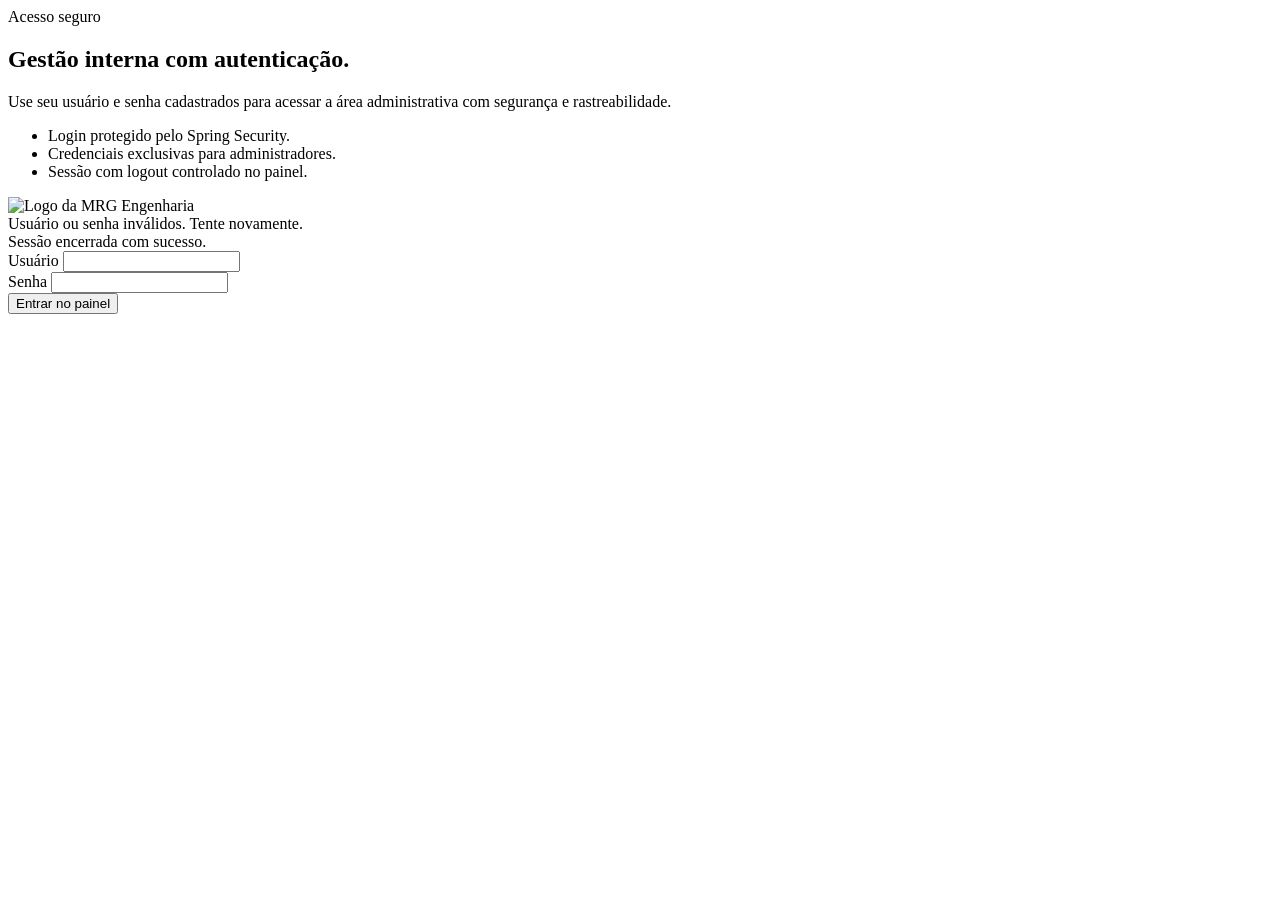
<file: src/main/resources/templates/login.html>
<!DOCTYPE html>
<html xmlns:th="http://www.thymeleaf.org" lang="pt-BR"
    th:replace="~{layout :: layout('Login | MRG Engenharia', ~{::content})}">
<header>
    <title th:text="${title}"></title>
</header>
<div th:fragment="content">

    <section>
        <div class="container login-layout">
            <aside class="login-info reveal">
                <span class="tagline">Acesso seguro</span>
                <h2>Gestão interna com autenticação.</h2>
                <p>Use seu usuário e senha cadastrados para acessar a área administrativa com segurança e rastreabilidade.</p>
                <ul class="check-list">
                    <li>Login protegido pelo Spring Security.</li>
                    <li>Credenciais exclusivas para administradores.</li>
                    <li>Sessão com logout controlado no painel.</li>
                </ul>
            </aside>

            <form class="login-form-card reveal" th:action="@{/login}" method="post">
                <div class="login-logo-wrap">
                    <img th:src="@{/img/mrg-logo-white.webp}" alt="Logo da MRG Engenharia">
                </div>

                <div class="login-feedback error" th:if="${param.error}">
                    Usuário ou senha inválidos. Tente novamente.
                </div>
                <div class="login-feedback success" th:if="${param.logout}">
                    Sessão encerrada com sucesso.
                </div>

                <div class="field">
                    <label for="username">Usuário</label>
                    <input id="username" name="username" type="text" autocomplete="username" required>
                </div>

                <div class="field field-spaced">
                    <label for="password">Senha</label>
                    <input id="password" name="password" type="password" autocomplete="current-password" required>
                </div>

                <input type="hidden" th:name="${_csrf.parameterName}" th:value="${_csrf.token}">

                <button class="btn btn-primary login-submit" type="submit">
                    Entrar no painel
                </button>
            </form>
        </div>
    </section>

</div>

</html>
</file>
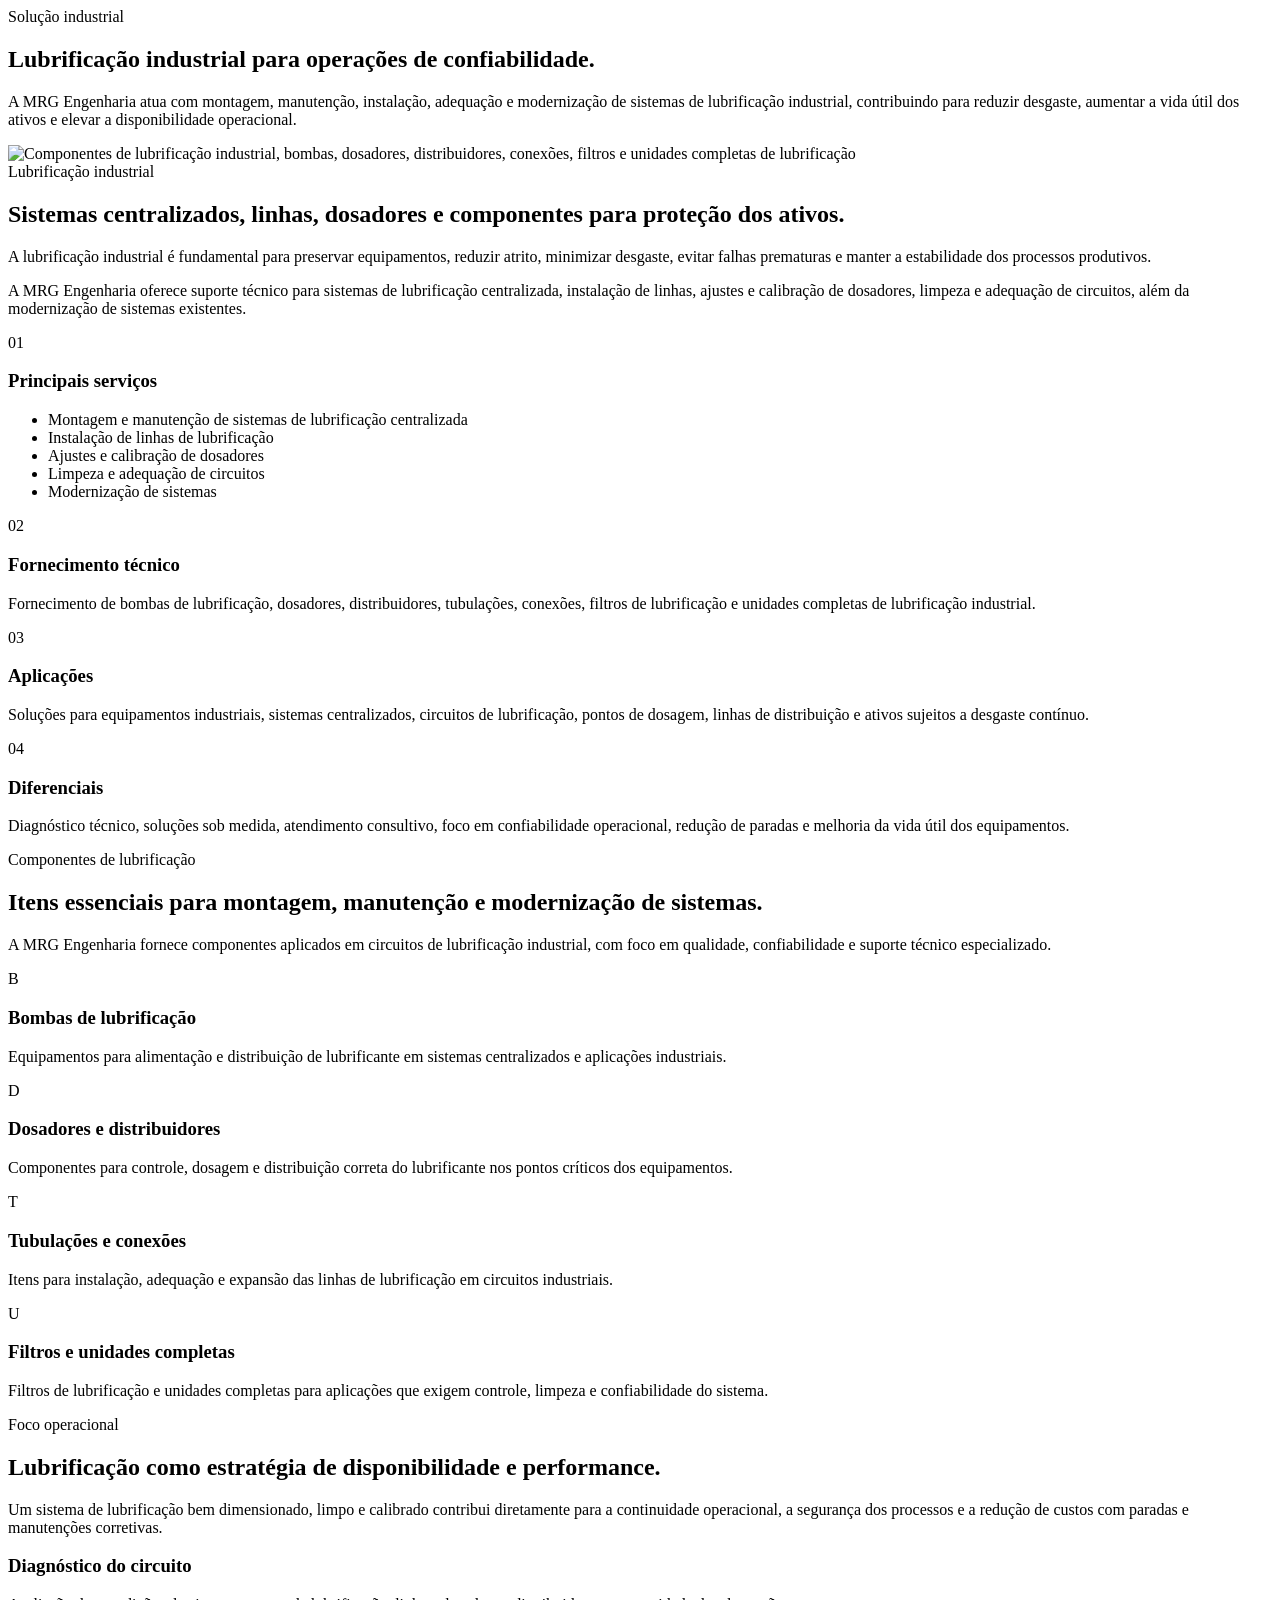
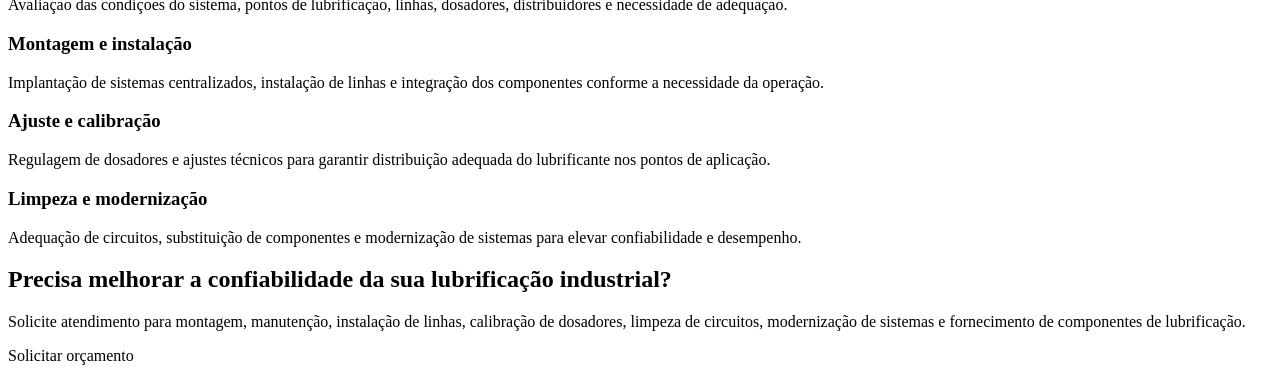
<file: src/main/resources/templates/lubrificacao-industrial.html>
<!DOCTYPE html>
<html xmlns:th="http://www.thymeleaf.org" lang="pt-BR"
    th:replace="~{layout :: layout('Lubrificação Industrial | MRG Engenharia', ~{::content})}">
<header>
    <title th:text="${title}"></title>
</header>
<div th:fragment="content">

    <section class="page-hero">
  <div class="container page-hero-inner">
    <div class="reveal">
      <span class="eyebrow">Solução industrial</span>
      <h1>Lubrificação industrial para operações de <span>confiabilidade</span>.</h1>
      <p>A MRG Engenharia atua com montagem, manutenção, instalação, adequação e modernização de sistemas de lubrificação industrial, contribuindo para reduzir desgaste, aumentar a vida útil dos ativos e elevar a disponibilidade operacional.</p>
    </div>
    <div class="page-hero-media reveal">
      <img th:src="@{/img/lubrificacao-industrial.png}" alt="Componentes de lubrificação industrial, bombas, dosadores, distribuidores, conexões, filtros e unidades completas de lubrificação">
    </div>
  </div>
</section>

<section>
  <div class="container two-col">
    <div class="reveal">
      <span class="tagline">Lubrificação industrial</span>
      <h2>Sistemas centralizados, linhas, dosadores e componentes para proteção dos ativos.</h2>
      <p>A lubrificação industrial é fundamental para preservar equipamentos, reduzir atrito, minimizar desgaste, evitar falhas prematuras e manter a estabilidade dos processos produtivos.</p>
      <p>A MRG Engenharia oferece suporte técnico para sistemas de lubrificação centralizada, instalação de linhas, ajustes e calibração de dosadores, limpeza e adequação de circuitos, além da modernização de sistemas existentes.</p>
    </div>

    <div class="info-grid">
      <article class="info-card highlight reveal">
        <div class="card-icon">01</div>
        <h3>Principais serviços</h3>
        <ul class="check-list">
          <li>Montagem e manutenção de sistemas de lubrificação centralizada</li>
          <li>Instalação de linhas de lubrificação</li>
          <li>Ajustes e calibração de dosadores</li>
          <li>Limpeza e adequação de circuitos</li>
          <li>Modernização de sistemas</li>
        </ul>
      </article>

      <article class="info-card reveal">
        <div class="card-icon red">02</div>
        <h3>Fornecimento técnico</h3>
        <p>Fornecimento de bombas de lubrificação, dosadores, distribuidores, tubulações, conexões, filtros de lubrificação e unidades completas de lubrificação industrial.</p>
      </article>

      <article class="info-card reveal">
        <div class="card-icon">03</div>
        <h3>Aplicações</h3>
        <p>Soluções para equipamentos industriais, sistemas centralizados, circuitos de lubrificação, pontos de dosagem, linhas de distribuição e ativos sujeitos a desgaste contínuo.</p>
      </article>

      <article class="info-card reveal">
        <div class="card-icon red">04</div>
        <h3>Diferenciais</h3>
        <p>Diagnóstico técnico, soluções sob medida, atendimento consultivo, foco em confiabilidade operacional, redução de paradas e melhoria da vida útil dos equipamentos.</p>
      </article>
    </div>
  </div>
</section>

<section>
  <div class="container">
    <div class="section-head reveal">
      <div>
        <span class="tagline">Componentes de lubrificação</span>
        <h2>Itens essenciais para montagem, manutenção e modernização de sistemas.</h2>
      </div>
      <p>A MRG Engenharia fornece componentes aplicados em circuitos de lubrificação industrial, com foco em qualidade, confiabilidade e suporte técnico especializado.</p>
    </div>

    <div class="bento-grid">
      <article class="bento-card reveal">
        <div class="card-icon">B</div>
        <h3>Bombas de lubrificação</h3>
        <p>Equipamentos para alimentação e distribuição de lubrificante em sistemas centralizados e aplicações industriais.</p>
      </article>

      <article class="bento-card reveal">
        <div class="card-icon red">D</div>
        <h3>Dosadores e distribuidores</h3>
        <p>Componentes para controle, dosagem e distribuição correta do lubrificante nos pontos críticos dos equipamentos.</p>
      </article>

      <article class="bento-card reveal">
        <div class="card-icon">T</div>
        <h3>Tubulações e conexões</h3>
        <p>Itens para instalação, adequação e expansão das linhas de lubrificação em circuitos industriais.</p>
      </article>

      <article class="bento-card wide reveal">
        <div class="card-icon">U</div>
        <h3>Filtros e unidades completas</h3>
        <p>Filtros de lubrificação e unidades completas para aplicações que exigem controle, limpeza e confiabilidade do sistema.</p>
      </article>
    </div>
  </div>
</section>

<section>
  <div class="container two-col">
    <div class="reveal">
      <span class="tagline">Foco operacional</span>
      <h2>Lubrificação como estratégia de disponibilidade e performance.</h2>
      <p>Um sistema de lubrificação bem dimensionado, limpo e calibrado contribui diretamente para a continuidade operacional, a segurança dos processos e a redução de custos com paradas e manutenções corretivas.</p>
    </div>

    <div class="timeline">
      <div class="timeline-item reveal">
        <h3>Diagnóstico do circuito</h3>
        <p>Avaliação das condições do sistema, pontos de lubrificação, linhas, dosadores, distribuidores e necessidade de adequação.</p>
      </div>

      <div class="timeline-item reveal">
        <h3>Montagem e instalação</h3>
        <p>Implantação de sistemas centralizados, instalação de linhas e integração dos componentes conforme a necessidade da operação.</p>
      </div>

      <div class="timeline-item reveal">
        <h3>Ajuste e calibração</h3>
        <p>Regulagem de dosadores e ajustes técnicos para garantir distribuição adequada do lubrificante nos pontos de aplicação.</p>
      </div>

      <div class="timeline-item reveal">
        <h3>Limpeza e modernização</h3>
        <p>Adequação de circuitos, substituição de componentes e modernização de sistemas para elevar confiabilidade e desempenho.</p>
      </div>
    </div>
  </div>
</section>

<section>
  <div class="container cta-band reveal">
    <h2>Precisa melhorar a confiabilidade da sua lubrificação industrial?</h2>
    <p>Solicite atendimento para montagem, manutenção, instalação de linhas, calibração de dosadores, limpeza de circuitos, modernização de sistemas e fornecimento de componentes de lubrificação.</p>
    <a class="btn btn-primary" th:href="@{/contato}">Solicitar orçamento</a>
  </div>
</section>

</div>
</html>
</file>
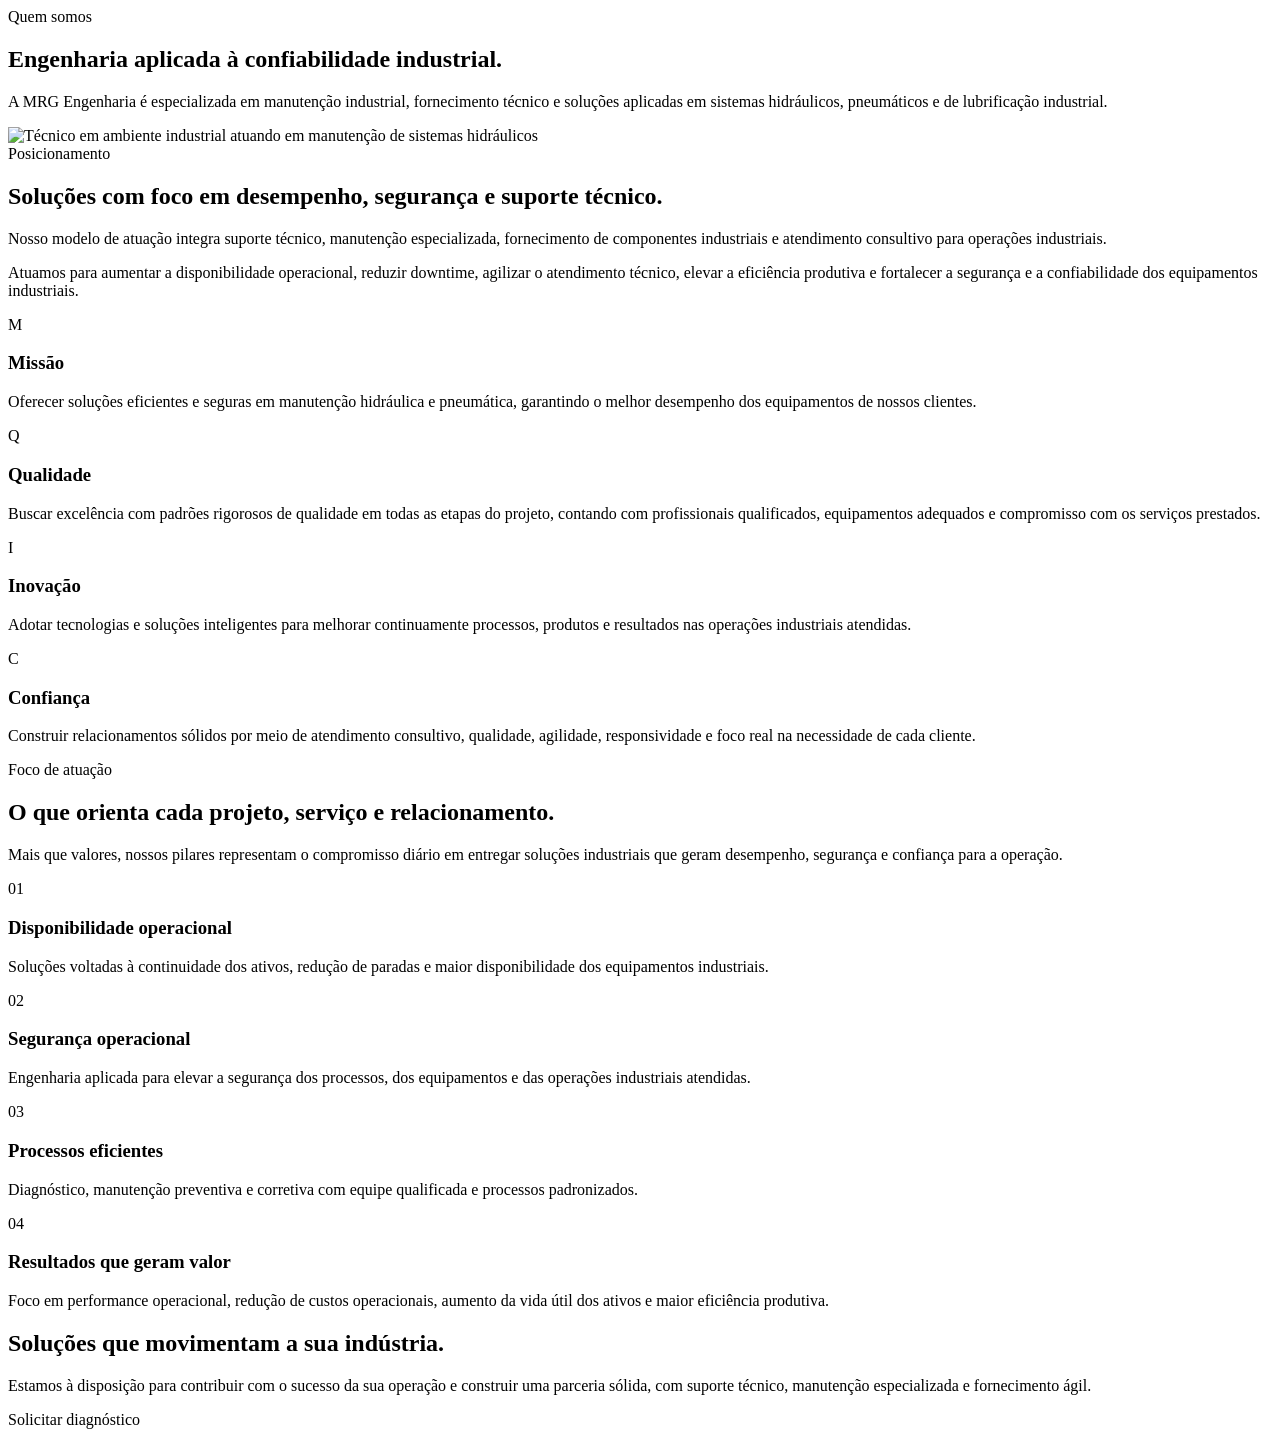
<file: src/main/resources/templates/quem-somos.html>
<!DOCTYPE html>
<html xmlns:th="http://www.thymeleaf.org" lang="pt-BR" th:replace="~{layout :: layout('Quem Somos | MRG Engenharia', ~{::content})}">
<header>
    <title th:text="${title}"></title>
</header>
<div th:fragment="content">
<section class="page-hero">
  <div class="container page-hero-inner">
    <div class="reveal">
      <span class="eyebrow">Quem somos</span>
      <h1>Engenharia aplicada à <span>confiabilidade</span> industrial.</h1>
      <p>A MRG Engenharia é especializada em manutenção industrial, fornecimento técnico e soluções aplicadas em sistemas hidráulicos, pneumáticos e de lubrificação industrial.</p>
    </div>
    <div class="page-hero-media reveal">
      <img th:src="@{/img/manutencao-industrial.png}" alt="Técnico em ambiente industrial atuando em manutenção de sistemas hidráulicos">
    </div>
  </div>
</section>

<section class="page-section">
  <div class="container two-col">
    <div class="reveal">
      <span class="tagline">Posicionamento</span>
      <h2>Soluções com foco em desempenho, segurança e suporte técnico.</h2>
      <p>Nosso modelo de atuação integra suporte técnico, manutenção especializada, fornecimento de componentes industriais e atendimento consultivo para operações industriais.</p>
      <p>Atuamos para aumentar a disponibilidade operacional, reduzir downtime, agilizar o atendimento técnico, elevar a eficiência produtiva e fortalecer a segurança e a confiabilidade dos equipamentos industriais.</p>
    </div>

    <div class="info-grid">
      <article class="info-card highlight reveal">
        <div class="card-icon">M</div>
        <h3>Missão</h3>
        <p>Oferecer soluções eficientes e seguras em manutenção hidráulica e pneumática, garantindo o melhor desempenho dos equipamentos de nossos clientes.</p>
      </article>

      <article class="info-card reveal">
        <div class="card-icon red">Q</div>
        <h3>Qualidade</h3>
        <p>Buscar excelência com padrões rigorosos de qualidade em todas as etapas do projeto, contando com profissionais qualificados, equipamentos adequados e compromisso com os serviços prestados.</p>
      </article>

      <article class="info-card reveal">
        <div class="card-icon">I</div>
        <h3>Inovação</h3>
        <p>Adotar tecnologias e soluções inteligentes para melhorar continuamente processos, produtos e resultados nas operações industriais atendidas.</p>
      </article>

      <article class="info-card reveal">
        <div class="card-icon red">C</div>
        <h3>Confiança</h3>
        <p>Construir relacionamentos sólidos por meio de atendimento consultivo, qualidade, agilidade, responsividade e foco real na necessidade de cada cliente.</p>
      </article>
    </div>
  </div>
</section>

<section class="page-section">
  <div class="container">
    <div class="section-head reveal">
      <div>
        <span class="tagline">Foco de atuação</span>
        <h2>O que orienta cada projeto, serviço e relacionamento.</h2>
      </div>
      <p>Mais que valores, nossos pilares representam o compromisso diário em entregar soluções industriais que geram desempenho, segurança e confiança para a operação.</p>
    </div>

    <div class="bento-grid">
      <article class="bento-card reveal">
        <div class="card-icon">01</div>
        <h3>Disponibilidade operacional</h3>
        <p>Soluções voltadas à continuidade dos ativos, redução de paradas e maior disponibilidade dos equipamentos industriais.</p>
      </article>

      <article class="bento-card reveal">
        <div class="card-icon red">02</div>
        <h3>Segurança operacional</h3>
        <p>Engenharia aplicada para elevar a segurança dos processos, dos equipamentos e das operações industriais atendidas.</p>
      </article>

      <article class="bento-card reveal">
        <div class="card-icon">03</div>
        <h3>Processos eficientes</h3>
        <p>Diagnóstico, manutenção preventiva e corretiva com equipe qualificada e processos padronizados.</p>
      </article>

      <article class="bento-card wide reveal">
        <div class="card-icon">04</div>
        <h3>Resultados que geram valor</h3>
        <p>Foco em performance operacional, redução de custos operacionais, aumento da vida útil dos ativos e maior eficiência produtiva.</p>
      </article>
    </div>
  </div>
</section>

<section>
  <div class="container cta-band reveal">
    <h2>Soluções que movimentam a sua indústria.</h2>
    <p>Estamos à disposição para contribuir com o sucesso da sua operação e construir uma parceria sólida, com suporte técnico, manutenção especializada e fornecimento ágil.</p>
    <a class="btn btn-primary" th:href="@{/contato}">Solicitar diagnóstico</a>
  </div>
</section>

</div>
</html>
</file>
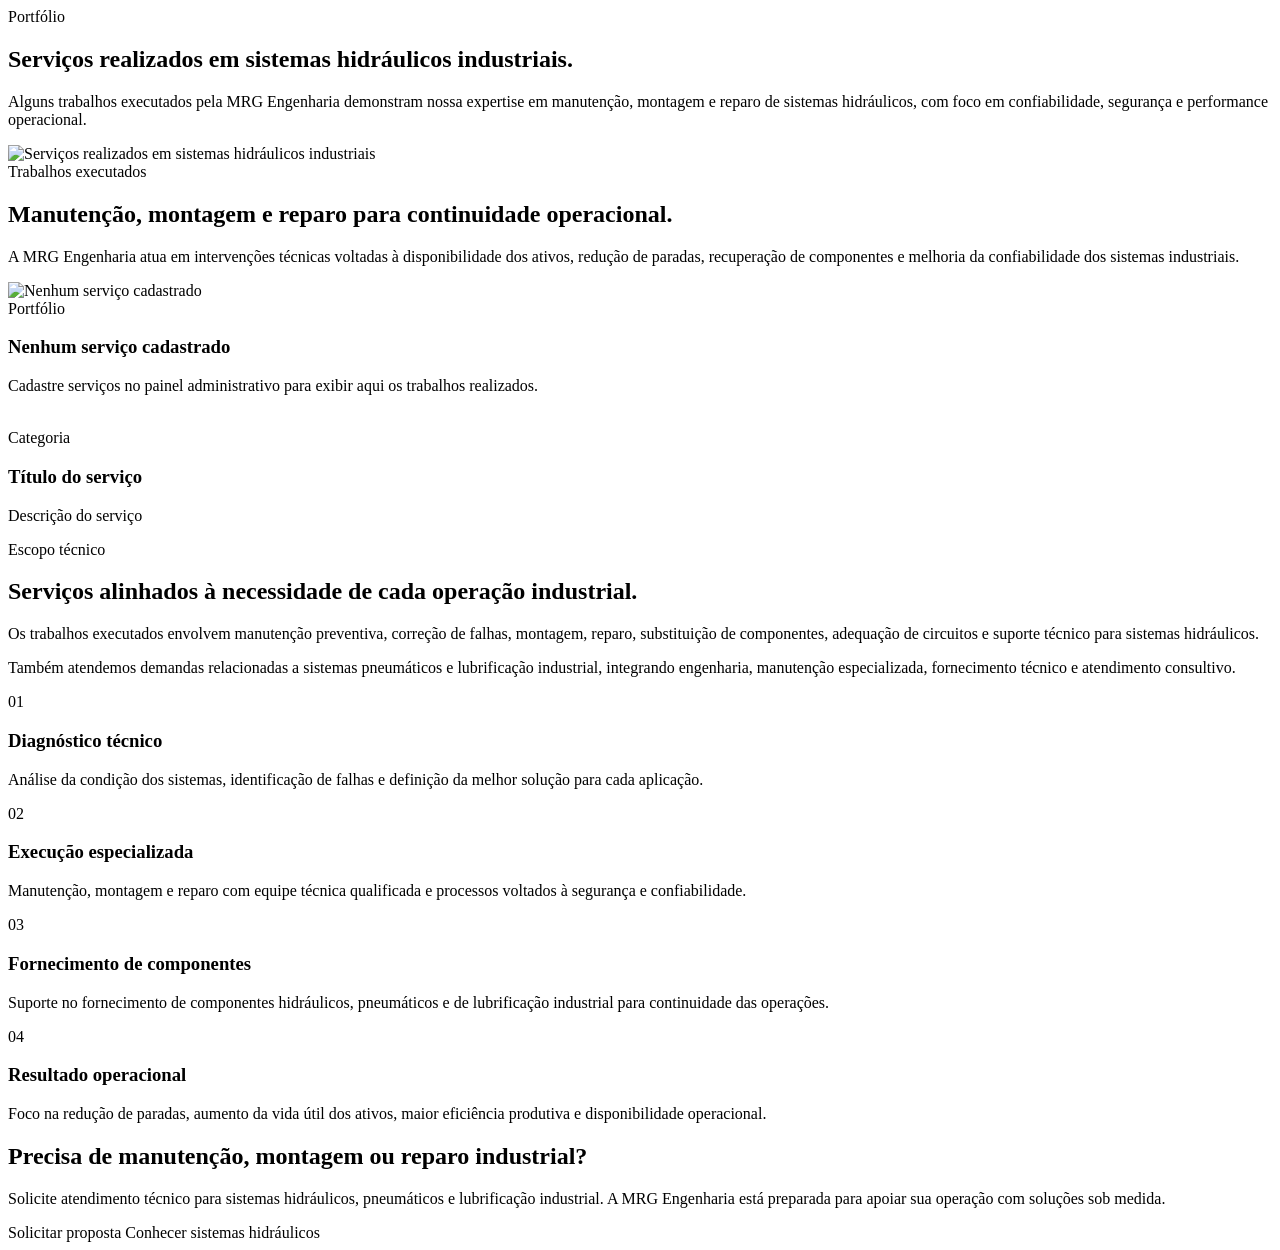
<file: src/main/resources/templates/servicos-realizados.html>
<!DOCTYPE html>
<html xmlns:th="http://www.thymeleaf.org" lang="pt-BR"
    th:replace="~{layout :: layout('Serviços Realizados | MRG Engenharia', ~{::content})}">
<header>
    <title th:text="${title}"></title>
</header>
<div th:fragment="content">

    <section class="page-hero">
        <div class="container page-hero-inner">
            <div class="reveal">
                <span class="eyebrow">Portfólio</span>
                <h1>Serviços realizados em <span>sistemas hidráulicos</span> industriais.</h1>
                <p>Alguns trabalhos executados pela MRG Engenharia demonstram nossa expertise em manutenção, montagem e
                    reparo de sistemas hidráulicos, com foco em confiabilidade, segurança e performance operacional.</p>
            </div>
            <div class="page-hero-media reveal">
                <img th:src="@{/img/servicos.png}" alt="Serviços realizados em sistemas hidráulicos industriais">
            </div>
        </div>
    </section>

    <section>
        <div class="container">
            <div class="section-head reveal">
                <div>
                    <span class="tagline">Trabalhos executados</span>
                    <h2>Manutenção, montagem e reparo para continuidade operacional.</h2>
                </div>
                <p>A MRG Engenharia atua em intervenções técnicas voltadas à disponibilidade dos ativos, redução de
                    paradas, recuperação de componentes e melhoria da confiabilidade dos sistemas industriais.</p>
            </div>

            <div class="portfolio-grid">
                <article class="portfolio-card reveal" th:if="${#lists.isEmpty(servicos)}">
                    <img th:src="@{/img/projeto-01.svg}" alt="Nenhum serviço cadastrado">
                    <div class="portfolio-content">
                        <span class="tagline">Portfólio</span>
                        <h3>Nenhum serviço cadastrado</h3>
                        <p>Cadastre serviços no painel administrativo para exibir aqui os trabalhos realizados.</p>
                    </div>
                </article>

                <article class="portfolio-card reveal" th:each="servico : ${servicos}">
                    <img th:if="${servico.imagem != null and !#strings.isEmpty(servico.imagem)}" th:src="|/uploads/${servico.imagem}|" th:alt="${servico.titulo}">
                    <img th:if="${servico.imagem == null or #strings.isEmpty(servico.imagem)}" th:src="@{/img/projeto-01.svg}" th:alt="${servico.titulo}">
                    <div class="portfolio-content">
                        <span class="tagline" th:text="${servico.categoria}">Categoria</span>
                        <h3 th:text="${servico.titulo}">Título do serviço</h3>
                        <p th:text="${servico.descricao}">Descrição do serviço</p>
                    </div>
                </article>
            </div>
        </div>
    </section>

    <section>
        <div class="container two-col">
            <div class="reveal">
                <span class="tagline">Escopo técnico</span>
                <h2>Serviços alinhados à necessidade de cada operação industrial.</h2>
                <p>Os trabalhos executados envolvem manutenção preventiva, correção de falhas, montagem, reparo,
                    substituição de componentes, adequação de circuitos e suporte técnico para sistemas hidráulicos.</p>
                <p>Também atendemos demandas relacionadas a sistemas pneumáticos e lubrificação industrial, integrando
                    engenharia, manutenção especializada, fornecimento técnico e atendimento consultivo.</p>
            </div>

            <div class="info-grid">
                <article class="info-card highlight reveal">
                    <div class="card-icon">01</div>
                    <h3>Diagnóstico técnico</h3>
                    <p>Análise da condição dos sistemas, identificação de falhas e definição da melhor solução para cada
                        aplicação.</p>
                </article>

                <article class="info-card reveal">
                    <div class="card-icon red">02</div>
                    <h3>Execução especializada</h3>
                    <p>Manutenção, montagem e reparo com equipe técnica qualificada e processos voltados à segurança e
                        confiabilidade.</p>
                </article>

                <article class="info-card reveal">
                    <div class="card-icon">03</div>
                    <h3>Fornecimento de componentes</h3>
                    <p>Suporte no fornecimento de componentes hidráulicos, pneumáticos e de lubrificação industrial para
                        continuidade das operações.</p>
                </article>

                <article class="info-card reveal">
                    <div class="card-icon red">04</div>
                    <h3>Resultado operacional</h3>
                    <p>Foco na redução de paradas, aumento da vida útil dos ativos, maior eficiência produtiva e
                        disponibilidade operacional.</p>
                </article>
            </div>
        </div>
    </section>

    <section>
        <div class="container cta-band reveal">
            <h2>Precisa de manutenção, montagem ou reparo industrial?</h2>
            <p>Solicite atendimento técnico para sistemas hidráulicos, pneumáticos e lubrificação industrial. A MRG
                Engenharia está preparada para apoiar sua operação com soluções sob medida.</p>
            <div class="hero-actions">
                <a class="btn btn-primary" th:href="@{/contato}"><i class="fa-solid fa-paper-plane" aria-hidden="true"></i> Solicitar proposta</a>
                <a class="btn btn-secondary" th:href="@{/sistemas-hidraulicos}">Conhecer sistemas hidráulicos</a>
            </div>
        </div>
    </section>

</div>

</html>
</file>
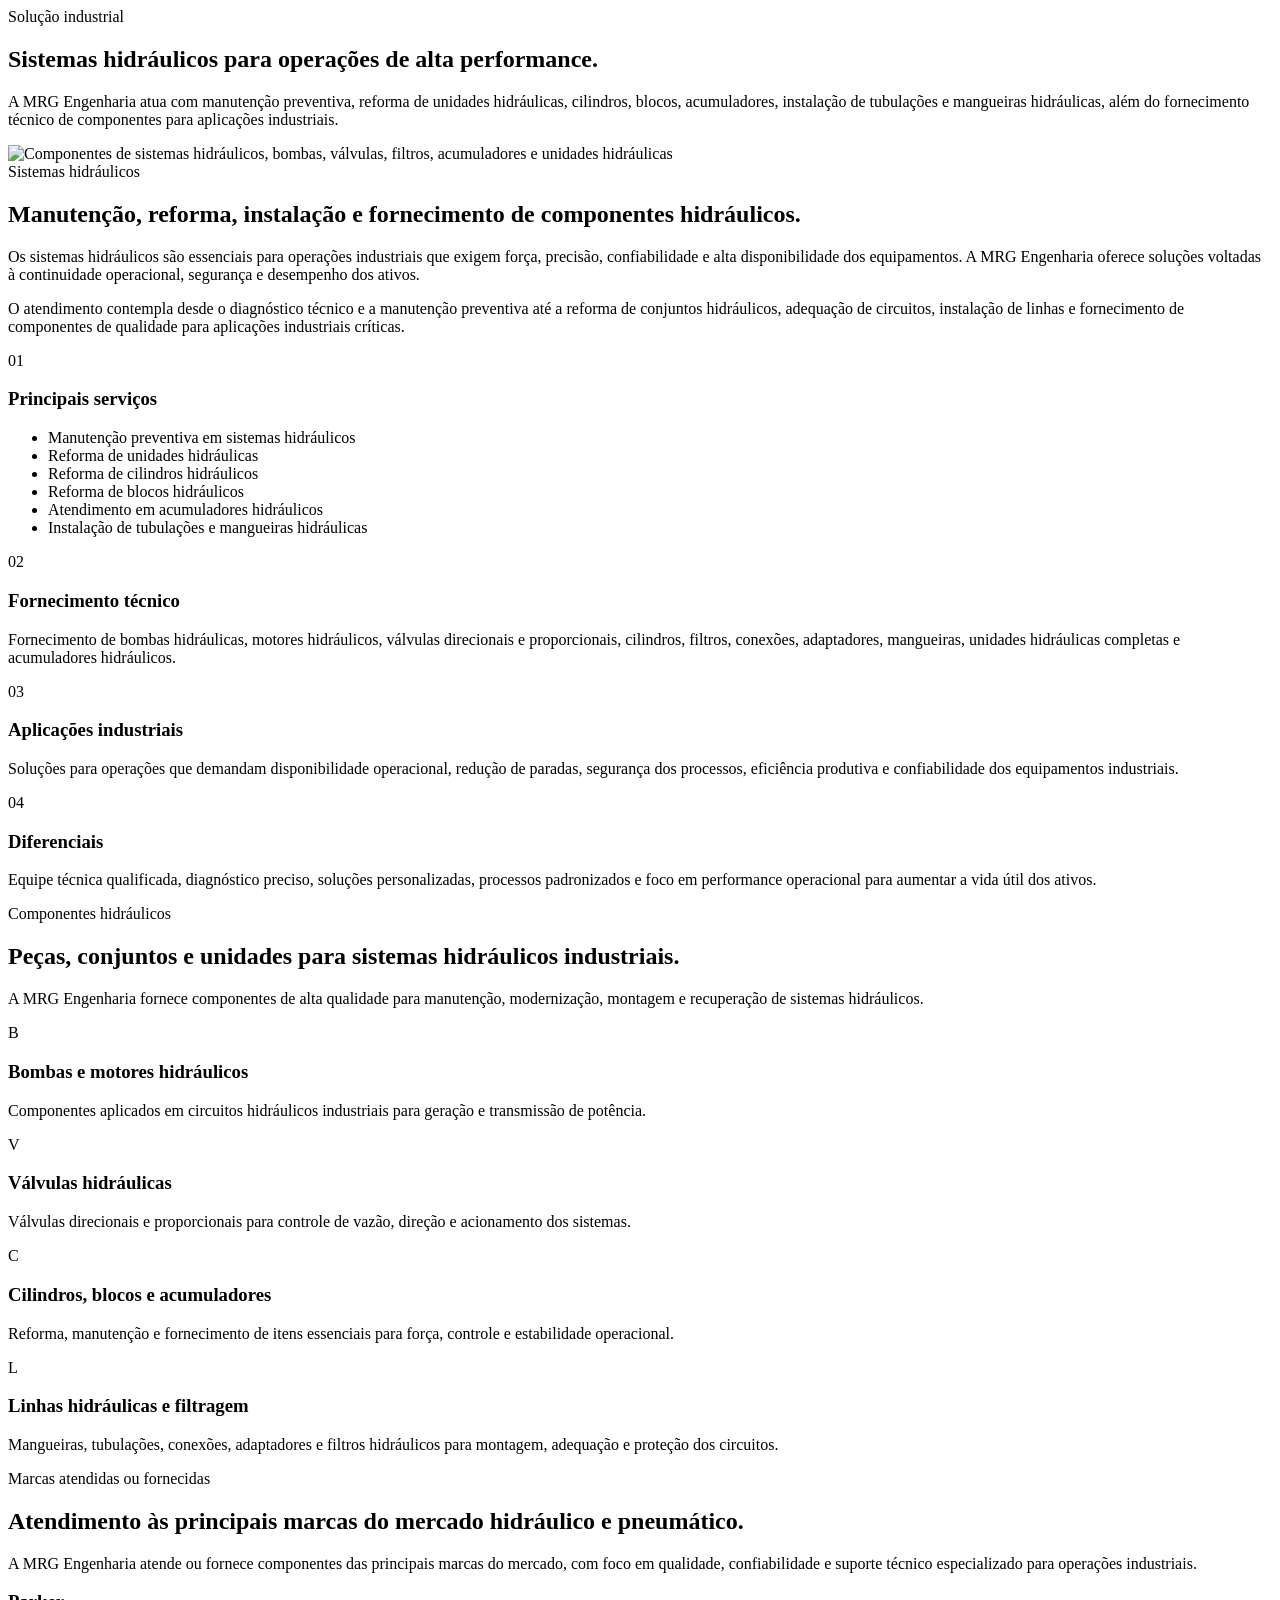
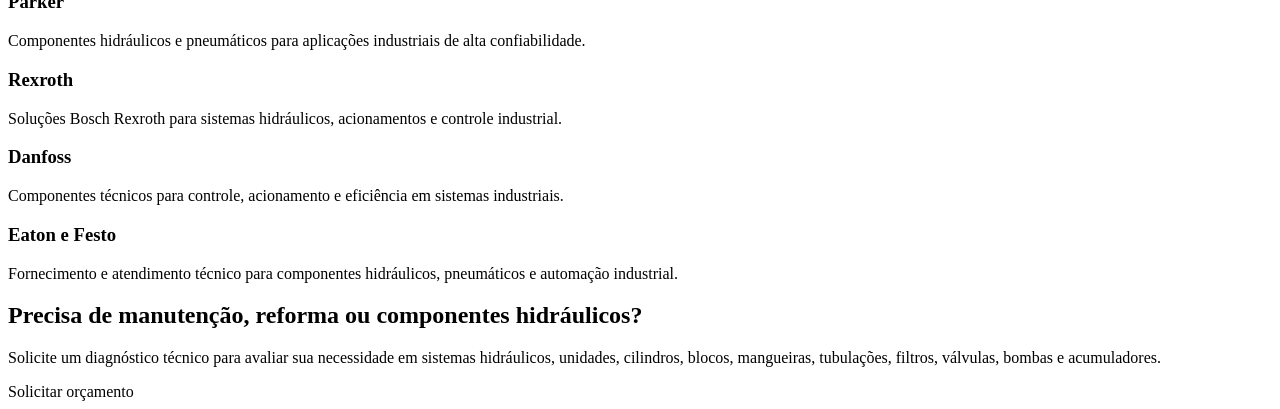
<file: src/main/resources/templates/sistemas-hidraulicos.html>
<!DOCTYPE html>
<html xmlns:th="http://www.thymeleaf.org" lang="pt-BR"
    th:replace="~{layout :: layout('Hidráulica | MRG Engenharia', ~{::content})}">
<header>
    <title th:text="${title}"></title>
</header>
<div th:fragment="content">

    <section class="page-hero">
  <div class="container page-hero-inner">
    <div class="reveal">
      <span class="eyebrow">Solução industrial</span>
      <h1>Sistemas hidráulicos para operações de <span>alta performance</span>.</h1>
      <p>A MRG Engenharia atua com manutenção preventiva, reforma de unidades hidráulicas, cilindros, blocos, acumuladores, instalação de tubulações e mangueiras hidráulicas, além do fornecimento técnico de componentes para aplicações industriais.</p>
    </div>
    <div class="page-hero-media reveal">
      <img th:src="@{/img/sistema-hidraulico.png}" alt="Componentes de sistemas hidráulicos, bombas, válvulas, filtros, acumuladores e unidades hidráulicas">
    </div>
  </div>
</section>

<section>
  <div class="container two-col">
    <div class="reveal">
      <span class="tagline">Sistemas hidráulicos</span>
      <h2>Manutenção, reforma, instalação e fornecimento de componentes hidráulicos.</h2>
      <p>Os sistemas hidráulicos são essenciais para operações industriais que exigem força, precisão, confiabilidade e alta disponibilidade dos equipamentos. A MRG Engenharia oferece soluções voltadas à continuidade operacional, segurança e desempenho dos ativos.</p>
      <p>O atendimento contempla desde o diagnóstico técnico e a manutenção preventiva até a reforma de conjuntos hidráulicos, adequação de circuitos, instalação de linhas e fornecimento de componentes de qualidade para aplicações industriais críticas.</p>
    </div>

    <div class="info-grid">
      <article class="info-card highlight reveal">
        <div class="card-icon">01</div>
        <h3>Principais serviços</h3>
        <ul class="check-list">
          <li>Manutenção preventiva em sistemas hidráulicos</li>
          <li>Reforma de unidades hidráulicas</li>
          <li>Reforma de cilindros hidráulicos</li>
          <li>Reforma de blocos hidráulicos</li>
          <li>Atendimento em acumuladores hidráulicos</li>
          <li>Instalação de tubulações e mangueiras hidráulicas</li>
        </ul>
      </article>

      <article class="info-card reveal">
        <div class="card-icon red">02</div>
        <h3>Fornecimento técnico</h3>
        <p>Fornecimento de bombas hidráulicas, motores hidráulicos, válvulas direcionais e proporcionais, cilindros, filtros, conexões, adaptadores, mangueiras, unidades hidráulicas completas e acumuladores hidráulicos.</p>
      </article>

      <article class="info-card reveal">
        <div class="card-icon">03</div>
        <h3>Aplicações industriais</h3>
        <p>Soluções para operações que demandam disponibilidade operacional, redução de paradas, segurança dos processos, eficiência produtiva e confiabilidade dos equipamentos industriais.</p>
      </article>

      <article class="info-card reveal">
        <div class="card-icon red">04</div>
        <h3>Diferenciais</h3>
        <p>Equipe técnica qualificada, diagnóstico preciso, soluções personalizadas, processos padronizados e foco em performance operacional para aumentar a vida útil dos ativos.</p>
      </article>
    </div>
  </div>
</section>

<section>
  <div class="container">
    <div class="section-head reveal">
      <div>
        <span class="tagline">Componentes hidráulicos</span>
        <h2>Peças, conjuntos e unidades para sistemas hidráulicos industriais.</h2>
      </div>
      <p>A MRG Engenharia fornece componentes de alta qualidade para manutenção, modernização, montagem e recuperação de sistemas hidráulicos.</p>
    </div>

    <div class="bento-grid">
      <article class="bento-card reveal">
        <div class="card-icon">B</div>
        <h3>Bombas e motores hidráulicos</h3>
        <p>Componentes aplicados em circuitos hidráulicos industriais para geração e transmissão de potência.</p>
      </article>

      <article class="bento-card reveal">
        <div class="card-icon red">V</div>
        <h3>Válvulas hidráulicas</h3>
        <p>Válvulas direcionais e proporcionais para controle de vazão, direção e acionamento dos sistemas.</p>
      </article>

      <article class="bento-card reveal">
        <div class="card-icon">C</div>
        <h3>Cilindros, blocos e acumuladores</h3>
        <p>Reforma, manutenção e fornecimento de itens essenciais para força, controle e estabilidade operacional.</p>
      </article>

      <article class="bento-card wide reveal">
        <div class="card-icon">L</div>
        <h3>Linhas hidráulicas e filtragem</h3>
        <p>Mangueiras, tubulações, conexões, adaptadores e filtros hidráulicos para montagem, adequação e proteção dos circuitos.</p>
      </article>
    </div>
  </div>
</section>

<section>
  <div class="container two-col">
    <div class="reveal">
      <span class="tagline">Marcas atendidas ou fornecidas</span>
      <h2>Atendimento às principais marcas do mercado hidráulico e pneumático.</h2>
      <p>A MRG Engenharia atende ou fornece componentes das principais marcas do mercado, com foco em qualidade, confiabilidade e suporte técnico especializado para operações industriais.</p>
    </div>

    <div class="timeline">
      <div class="timeline-item reveal">
        <h3>Parker</h3>
        <p>Componentes hidráulicos e pneumáticos para aplicações industriais de alta confiabilidade.</p>
      </div>

      <div class="timeline-item reveal">
        <h3>Rexroth</h3>
        <p>Soluções Bosch Rexroth para sistemas hidráulicos, acionamentos e controle industrial.</p>
      </div>

      <div class="timeline-item reveal">
        <h3>Danfoss</h3>
        <p>Componentes técnicos para controle, acionamento e eficiência em sistemas industriais.</p>
      </div>

      <div class="timeline-item reveal">
        <h3>Eaton e Festo</h3>
        <p>Fornecimento e atendimento técnico para componentes hidráulicos, pneumáticos e automação industrial.</p>
      </div>
    </div>
  </div>
</section>

<section>
  <div class="container cta-band reveal">
    <h2>Precisa de manutenção, reforma ou componentes hidráulicos?</h2>
    <p>Solicite um diagnóstico técnico para avaliar sua necessidade em sistemas hidráulicos, unidades, cilindros, blocos, mangueiras, tubulações, filtros, válvulas, bombas e acumuladores.</p>
    <a class="btn btn-primary" th:href="@{/contato}">Solicitar orçamento</a>
  </div>
</section>

</div>
</html>
</file>
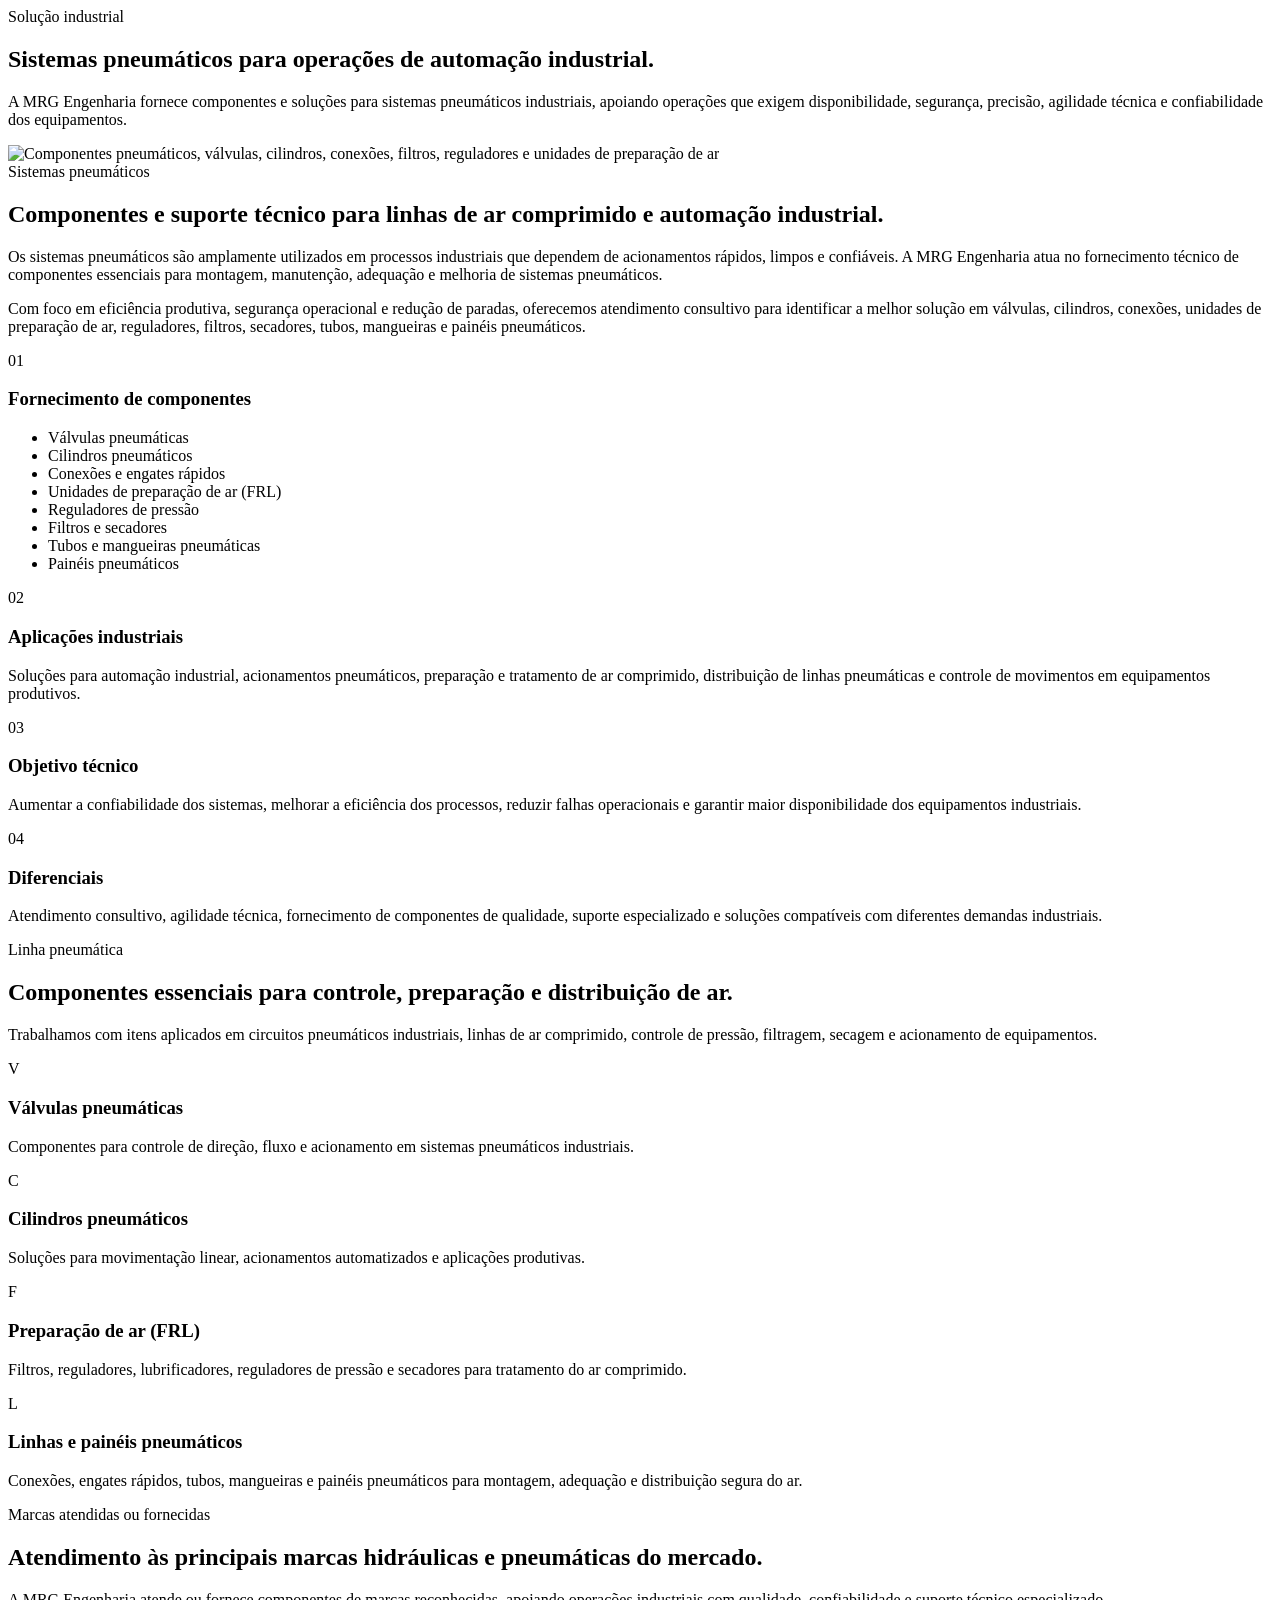
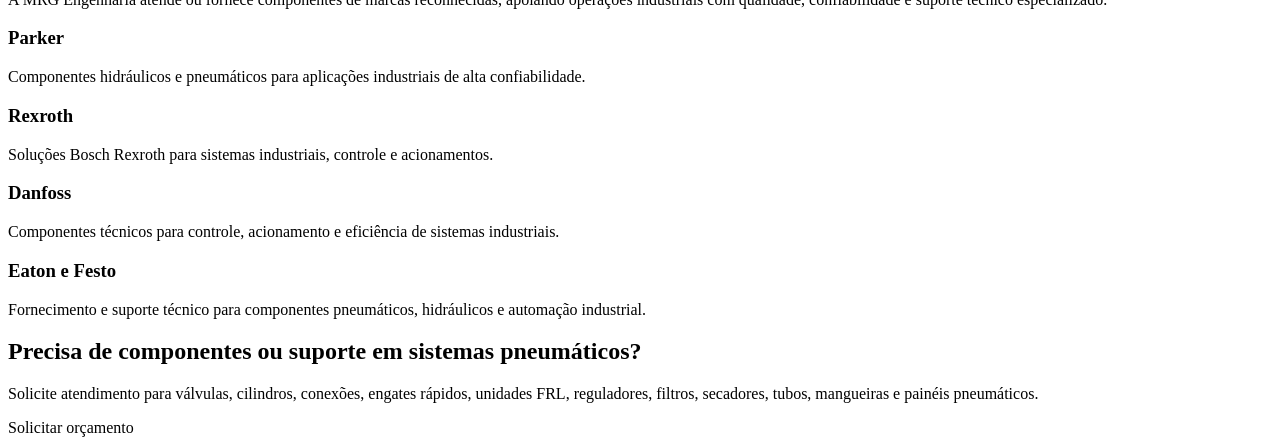
<file: src/main/resources/templates/sistemas-pneumaticos.html>
<!DOCTYPE html>
<html xmlns:th="http://www.thymeleaf.org" lang="pt-BR"
    th:replace="~{layout :: layout('Pneumática | MRG Engenharia', ~{::content})}">
<header>
    <title th:text="${title}"></title>
</header>
<div th:fragment="content">
<section class="page-hero">
  <div class="container page-hero-inner">
    <div class="reveal">
      <span class="eyebrow">Solução industrial</span>
      <h1>Sistemas pneumáticos para operações de <span>automação industrial</span>.</h1>
      <p>A MRG Engenharia fornece componentes e soluções para sistemas pneumáticos industriais, apoiando operações que exigem disponibilidade, segurança, precisão, agilidade técnica e confiabilidade dos equipamentos.</p>
    </div>
    <div class="page-hero-media reveal">
      <img th:src="@{/img/sistema-pneumatico.png}" alt="Componentes pneumáticos, válvulas, cilindros, conexões, filtros, reguladores e unidades de preparação de ar">
    </div>
  </div>
</section>

<section>
  <div class="container two-col">
    <div class="reveal">
      <span class="tagline">Sistemas pneumáticos</span>
      <h2>Componentes e suporte técnico para linhas de ar comprimido e automação industrial.</h2>
      <p>Os sistemas pneumáticos são amplamente utilizados em processos industriais que dependem de acionamentos rápidos, limpos e confiáveis. A MRG Engenharia atua no fornecimento técnico de componentes essenciais para montagem, manutenção, adequação e melhoria de sistemas pneumáticos.</p>
      <p>Com foco em eficiência produtiva, segurança operacional e redução de paradas, oferecemos atendimento consultivo para identificar a melhor solução em válvulas, cilindros, conexões, unidades de preparação de ar, reguladores, filtros, secadores, tubos, mangueiras e painéis pneumáticos.</p>
    </div>

    <div class="info-grid">
      <article class="info-card highlight reveal">
        <div class="card-icon">01</div>
        <h3>Fornecimento de componentes</h3>
        <ul class="check-list">
          <li>Válvulas pneumáticas</li>
          <li>Cilindros pneumáticos</li>
          <li>Conexões e engates rápidos</li>
          <li>Unidades de preparação de ar (FRL)</li>
          <li>Reguladores de pressão</li>
          <li>Filtros e secadores</li>
          <li>Tubos e mangueiras pneumáticas</li>
          <li>Painéis pneumáticos</li>
        </ul>
      </article>

      <article class="info-card reveal">
        <div class="card-icon red">02</div>
        <h3>Aplicações industriais</h3>
        <p>Soluções para automação industrial, acionamentos pneumáticos, preparação e tratamento de ar comprimido, distribuição de linhas pneumáticas e controle de movimentos em equipamentos produtivos.</p>
      </article>

      <article class="info-card reveal">
        <div class="card-icon">03</div>
        <h3>Objetivo técnico</h3>
        <p>Aumentar a confiabilidade dos sistemas, melhorar a eficiência dos processos, reduzir falhas operacionais e garantir maior disponibilidade dos equipamentos industriais.</p>
      </article>

      <article class="info-card reveal">
        <div class="card-icon red">04</div>
        <h3>Diferenciais</h3>
        <p>Atendimento consultivo, agilidade técnica, fornecimento de componentes de qualidade, suporte especializado e soluções compatíveis com diferentes demandas industriais.</p>
      </article>
    </div>
  </div>
</section>

<section>
  <div class="container">
    <div class="section-head reveal">
      <div>
        <span class="tagline">Linha pneumática</span>
        <h2>Componentes essenciais para controle, preparação e distribuição de ar.</h2>
      </div>
      <p>Trabalhamos com itens aplicados em circuitos pneumáticos industriais, linhas de ar comprimido, controle de pressão, filtragem, secagem e acionamento de equipamentos.</p>
    </div>

    <div class="bento-grid">
      <article class="bento-card reveal">
        <div class="card-icon">V</div>
        <h3>Válvulas pneumáticas</h3>
        <p>Componentes para controle de direção, fluxo e acionamento em sistemas pneumáticos industriais.</p>
      </article>

      <article class="bento-card reveal">
        <div class="card-icon red">C</div>
        <h3>Cilindros pneumáticos</h3>
        <p>Soluções para movimentação linear, acionamentos automatizados e aplicações produtivas.</p>
      </article>

      <article class="bento-card reveal">
        <div class="card-icon">F</div>
        <h3>Preparação de ar (FRL)</h3>
        <p>Filtros, reguladores, lubrificadores, reguladores de pressão e secadores para tratamento do ar comprimido.</p>
      </article>

      <article class="bento-card wide reveal">
        <div class="card-icon">L</div>
        <h3>Linhas e painéis pneumáticos</h3>
        <p>Conexões, engates rápidos, tubos, mangueiras e painéis pneumáticos para montagem, adequação e distribuição segura do ar.</p>
      </article>
    </div>
  </div>
</section>

<section>
  <div class="container two-col">
    <div class="reveal">
      <span class="tagline">Marcas atendidas ou fornecidas</span>
      <h2>Atendimento às principais marcas hidráulicas e pneumáticas do mercado.</h2>
      <p>A MRG Engenharia atende ou fornece componentes de marcas reconhecidas, apoiando operações industriais com qualidade, confiabilidade e suporte técnico especializado.</p>
    </div>

    <div class="timeline">
      <div class="timeline-item reveal">
        <h3>Parker</h3>
        <p>Componentes hidráulicos e pneumáticos para aplicações industriais de alta confiabilidade.</p>
      </div>

      <div class="timeline-item reveal">
        <h3>Rexroth</h3>
        <p>Soluções Bosch Rexroth para sistemas industriais, controle e acionamentos.</p>
      </div>

      <div class="timeline-item reveal">
        <h3>Danfoss</h3>
        <p>Componentes técnicos para controle, acionamento e eficiência de sistemas industriais.</p>
      </div>

      <div class="timeline-item reveal">
        <h3>Eaton e Festo</h3>
        <p>Fornecimento e suporte técnico para componentes pneumáticos, hidráulicos e automação industrial.</p>
      </div>
    </div>
  </div>
</section>

<section>
  <div class="container cta-band reveal">
    <h2>Precisa de componentes ou suporte em sistemas pneumáticos?</h2>
    <p>Solicite atendimento para válvulas, cilindros, conexões, engates rápidos, unidades FRL, reguladores, filtros, secadores, tubos, mangueiras e painéis pneumáticos.</p>
    <a class="btn btn-primary" th:href="@{/contato}">Solicitar orçamento</a>
  </div>
</section>
</div>
</html>
</file>
